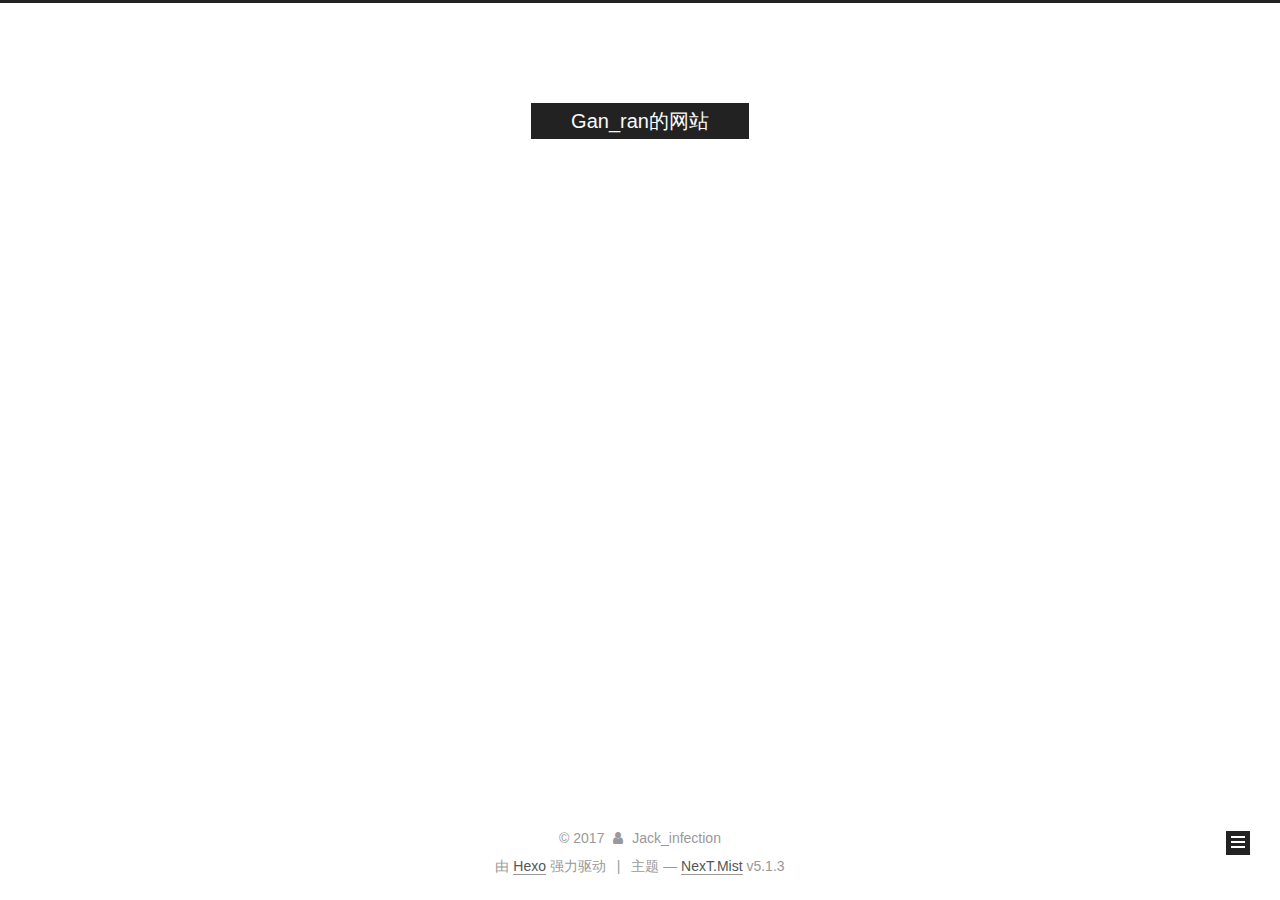
<file: tags/守望先锋/index.html>
<!DOCTYPE html>



  


<html class="theme-next mist use-motion" lang="zh-Hans">
<head>
  <meta charset="UTF-8"/>
<meta http-equiv="X-UA-Compatible" content="IE=edge" />
<meta name="viewport" content="width=device-width, initial-scale=1, maximum-scale=1"/>
<meta name="theme-color" content="#222">









<meta http-equiv="Cache-Control" content="no-transform" />
<meta http-equiv="Cache-Control" content="no-siteapp" />
















  
  
  <link href="/lib/fancybox/source/jquery.fancybox.css?v=2.1.5" rel="stylesheet" type="text/css" />







<link href="/lib/font-awesome/css/font-awesome.min.css?v=4.6.2" rel="stylesheet" type="text/css" />

<link href="/css/main.css?v=5.1.3" rel="stylesheet" type="text/css" />


  <link rel="apple-touch-icon" sizes="180x180" href="/images/apple-touch-icon.png?v=5.1.3">


  <link rel="icon" type="image/png" sizes="32x32" href="/images/favicon-32x32.png?v=5.1.3">


  <link rel="icon" type="image/png" sizes="16x16" href="/images/favicon-16x16.png?v=5.1.3">


  <link rel="mask-icon" href="/images/logo.svg?v=5.1.3" color="#222">





  <meta name="keywords" content="Hexo, NexT" />





  <link rel="alternate" href="/atom.xml" title="Gan_ran的网站" type="application/atom+xml" />






<meta name="description" content="简介">
<meta property="og:type" content="website">
<meta property="og:title" content="Gan_ran的网站">
<meta property="og:url" content="http://yoursite.com/tags/守望先锋/index.html">
<meta property="og:site_name" content="Gan_ran的网站">
<meta property="og:description" content="简介">
<meta property="og:locale" content="zh-Hans">
<meta name="twitter:card" content="summary">
<meta name="twitter:title" content="Gan_ran的网站">
<meta name="twitter:description" content="简介">



<script type="text/javascript" id="hexo.configurations">
  var NexT = window.NexT || {};
  var CONFIG = {
    root: '/',
    scheme: 'Mist',
    version: '5.1.3',
    sidebar: {"position":"left","display":"always","offset":12,"b2t":false,"scrollpercent":false,"onmobile":false},
    fancybox: true,
    tabs: true,
    motion: {"enable":true,"async":false,"transition":{"post_block":"fadeIn","post_header":"slideDownIn","post_body":"slideDownIn","coll_header":"slideLeftIn","sidebar":"slideUpIn"}},
    duoshuo: {
      userId: '0',
      author: '博主'
    },
    algolia: {
      applicationID: '',
      apiKey: '',
      indexName: '',
      hits: {"per_page":10},
      labels: {"input_placeholder":"Search for Posts","hits_empty":"We didn't find any results for the search: ${query}","hits_stats":"${hits} results found in ${time} ms"}
    }
  };
</script>



  <link rel="canonical" href="http://yoursite.com/tags/守望先锋/"/>





  <title>标签: 守望先锋 | Gan_ran的网站</title>
  








</head>

<body itemscope itemtype="http://schema.org/WebPage" lang="zh-Hans">

  
  
    
  

  <div class="container sidebar-position-left ">
    <div class="headband"></div>

    <header id="header" class="header" itemscope itemtype="http://schema.org/WPHeader">
      <div class="header-inner"><div class="site-brand-wrapper">
  <div class="site-meta ">
    

    <div class="custom-logo-site-title">
      <a href="/"  class="brand" rel="start">
        <span class="logo-line-before"><i></i></span>
        <span class="site-title">Gan_ran的网站</span>
        <span class="logo-line-after"><i></i></span>
      </a>
    </div>
      
        <p class="site-subtitle">子标题</p>
      
  </div>

  <div class="site-nav-toggle">
    <button>
      <span class="btn-bar"></span>
      <span class="btn-bar"></span>
      <span class="btn-bar"></span>
    </button>
  </div>
</div>

<nav class="site-nav">
  

  
    <ul id="menu" class="menu">
      
        
        <li class="menu-item menu-item-home">
          <a href="/" rel="section">
            
              <i class="menu-item-icon fa fa-fw fa-home"></i> <br />
            
            首页
          </a>
        </li>
      
        
        <li class="menu-item menu-item-archives">
          <a href="/archives/" rel="section">
            
              <i class="menu-item-icon fa fa-fw fa-archive"></i> <br />
            
            归档
          </a>
        </li>
      

      
    </ul>
  

  
</nav>



 </div>
    </header>

    <main id="main" class="main">
      <div class="main-inner">
        <div class="content-wrap">
          <div id="content" class="content">
            

  
  
  
  <div class="post-block tag">

    <div id="posts" class="posts-collapse">
      <div class="collection-title">
        <h1>守望先锋<small>标签</small>
        </h1>
      </div>

      
        

  <article class="post post-type-normal" itemscope itemtype="http://schema.org/Article">
    <header class="post-header">

      <h2 class="post-title">
        
            <a class="post-title-link" href="/2017/10/04/First-Text/" itemprop="url">
              
                <span itemprop="name">First Text</span>
              
            </a>
        
      </h2>

      <div class="post-meta">
        <time class="post-time" itemprop="dateCreated"
              datetime="2017-10-04T21:04:00+08:00"
              content="2017-10-04" >
          10-04
        </time>
      </div>

    </header>
  </article>


      
    </div>

  </div>
  
  
  

  


          </div>
          


          

        </div>
        
          
  
  <div class="sidebar-toggle">
    <div class="sidebar-toggle-line-wrap">
      <span class="sidebar-toggle-line sidebar-toggle-line-first"></span>
      <span class="sidebar-toggle-line sidebar-toggle-line-middle"></span>
      <span class="sidebar-toggle-line sidebar-toggle-line-last"></span>
    </div>
  </div>

  <aside id="sidebar" class="sidebar">
    
    <div class="sidebar-inner">

      

      

      <section class="site-overview-wrap sidebar-panel sidebar-panel-active">
        <div class="site-overview">
          <div class="site-author motion-element" itemprop="author" itemscope itemtype="http://schema.org/Person">
            
              <img class="site-author-image" itemprop="image"
                src="/images/avatar.gif"
                alt="Jack_infection" />
            
              <p class="site-author-name" itemprop="name">Jack_infection</p>
              <p class="site-description motion-element" itemprop="description">简介</p>
          </div>

          <nav class="site-state motion-element">

            
              <div class="site-state-item site-state-posts">
              
                <a href="/archives/">
              
                  <span class="site-state-item-count">2</span>
                  <span class="site-state-item-name">日志</span>
                </a>
              </div>
            

            
              
              
              <div class="site-state-item site-state-categories">
                
                  <span class="site-state-item-count">1</span>
                  <span class="site-state-item-name">分类</span>
                
              </div>
            

            
              
              
              <div class="site-state-item site-state-tags">
                
                  <span class="site-state-item-count">1</span>
                  <span class="site-state-item-name">标签</span>
                
              </div>
            

          </nav>

          
            <div class="feed-link motion-element">
              <a href="/atom.xml" rel="alternate">
                <i class="fa fa-rss"></i>
                RSS
              </a>
            </div>
          

          <div class="links-of-author motion-element">
            
              
                <span class="links-of-author-item">
                  <a href="https://github.com/JackInfection" target="_blank" title="GitHub">
                    
                      <i class="fa fa-fw fa-github"></i>GitHub</a>
                </span>
              
            
          </div>

          
          

          
          

          

        </div>
      </section>

      

      

    </div>
  </aside>


        
      </div>
    </main>

    <footer id="footer" class="footer">
      <div class="footer-inner">
        <div class="copyright">&copy; <span itemprop="copyrightYear">2017</span>
  <span class="with-love">
    <i class="fa fa-user"></i>
  </span>
  <span class="author" itemprop="copyrightHolder">Jack_infection</span>

  
</div>


  <div class="powered-by">由 <a class="theme-link" target="_blank" href="https://hexo.io">Hexo</a> 强力驱动</div>



  <span class="post-meta-divider">|</span>



  <div class="theme-info">主题 &mdash; <a class="theme-link" target="_blank" href="https://github.com/iissnan/hexo-theme-next">NexT.Mist</a> v5.1.3</div>




        







        
      </div>
    </footer>

    
      <div class="back-to-top">
        <i class="fa fa-arrow-up"></i>
        
      </div>
    

  </div>

  

<script type="text/javascript">
  if (Object.prototype.toString.call(window.Promise) !== '[object Function]') {
    window.Promise = null;
  }
</script>









  












  
  <script type="text/javascript" src="/lib/jquery/index.js?v=2.1.3"></script>

  
  <script type="text/javascript" src="/lib/fastclick/lib/fastclick.min.js?v=1.0.6"></script>

  
  <script type="text/javascript" src="/lib/jquery_lazyload/jquery.lazyload.js?v=1.9.7"></script>

  
  <script type="text/javascript" src="/lib/velocity/velocity.min.js?v=1.2.1"></script>

  
  <script type="text/javascript" src="/lib/velocity/velocity.ui.min.js?v=1.2.1"></script>

  
  <script type="text/javascript" src="/lib/fancybox/source/jquery.fancybox.pack.js?v=2.1.5"></script>


  


  <script type="text/javascript" src="/js/src/utils.js?v=5.1.3"></script>

  <script type="text/javascript" src="/js/src/motion.js?v=5.1.3"></script>



  
  

  

  


  <script type="text/javascript" src="/js/src/bootstrap.js?v=5.1.3"></script>



  


  




	





  





  








  





  

  

  

  

  

  

</body>
</html>
</file>
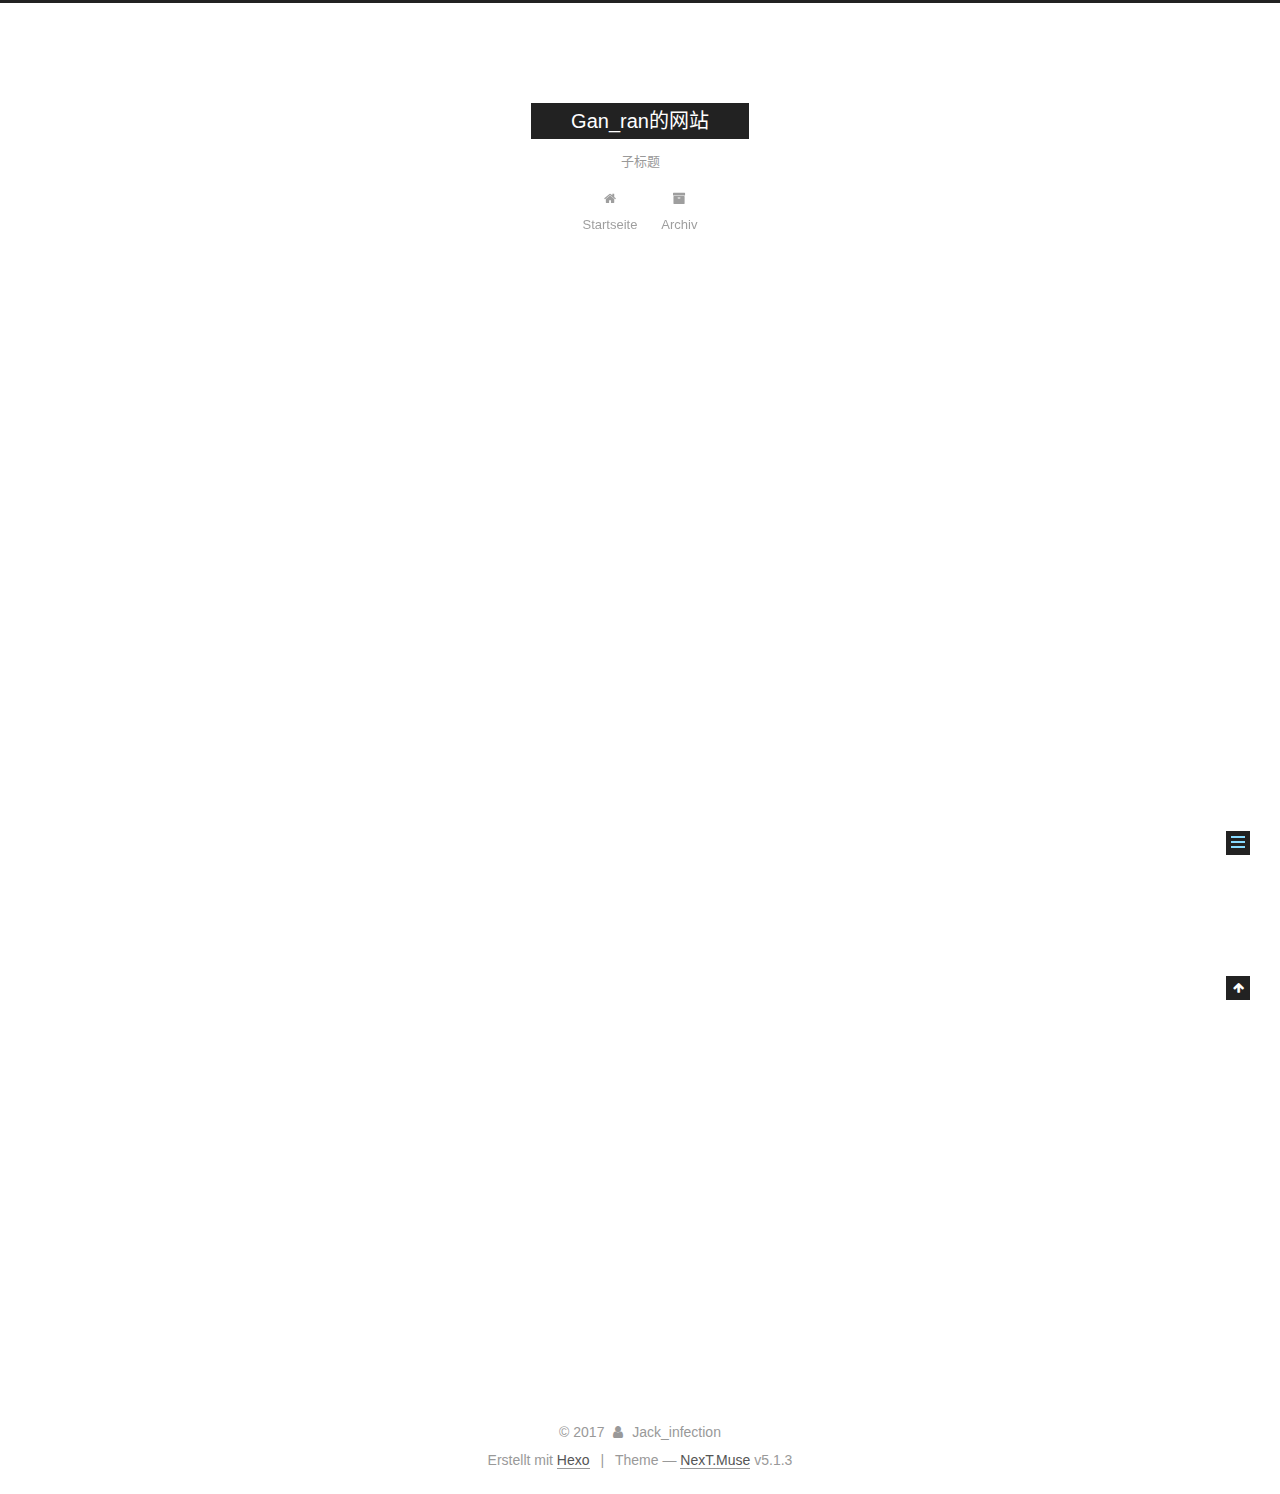
<file: 2017/10/03/hello-world/index.html>
<!DOCTYPE html>



  


<html class="theme-next muse use-motion" lang="zh-CN">
<head>
  <meta charset="UTF-8"/>
<meta http-equiv="X-UA-Compatible" content="IE=edge" />
<meta name="viewport" content="width=device-width, initial-scale=1, maximum-scale=1"/>
<meta name="theme-color" content="#222">









<meta http-equiv="Cache-Control" content="no-transform" />
<meta http-equiv="Cache-Control" content="no-siteapp" />
















  
  
  <link href="/lib/fancybox/source/jquery.fancybox.css?v=2.1.5" rel="stylesheet" type="text/css" />







<link href="/lib/font-awesome/css/font-awesome.min.css?v=4.6.2" rel="stylesheet" type="text/css" />

<link href="/css/main.css?v=5.1.3" rel="stylesheet" type="text/css" />


  <link rel="apple-touch-icon" sizes="180x180" href="/images/apple-touch-icon.png?v=5.1.3">


  <link rel="icon" type="image/png" sizes="32x32" href="/images/favicon-32x32.png?v=5.1.3">


  <link rel="icon" type="image/png" sizes="16x16" href="/images/favicon-16x16.png?v=5.1.3">


  <link rel="mask-icon" href="/images/logo.svg?v=5.1.3" color="#222">





  <meta name="keywords" content="Hexo, NexT" />





  <link rel="alternate" href="/atom.xml" title="Gan_ran的网站" type="application/atom+xml" />






<meta name="description" content="Welcome to Hexo! This is your very first post. Check documentation for more info. If you get any problems when using Hexo, you can find the answer in troubleshooting or you can ask me on GitHub. Quick">
<meta property="og:type" content="article">
<meta property="og:title" content="Hello World">
<meta property="og:url" content="http://yoursite.com/2017/10/03/hello-world/index.html">
<meta property="og:site_name" content="Gan_ran的网站">
<meta property="og:description" content="Welcome to Hexo! This is your very first post. Check documentation for more info. If you get any problems when using Hexo, you can find the answer in troubleshooting or you can ask me on GitHub. Quick">
<meta property="og:locale" content="zh-CN">
<meta property="og:updated_time" content="2017-10-03T03:23:51.874Z">
<meta name="twitter:card" content="summary">
<meta name="twitter:title" content="Hello World">
<meta name="twitter:description" content="Welcome to Hexo! This is your very first post. Check documentation for more info. If you get any problems when using Hexo, you can find the answer in troubleshooting or you can ask me on GitHub. Quick">



<script type="text/javascript" id="hexo.configurations">
  var NexT = window.NexT || {};
  var CONFIG = {
    root: '/',
    scheme: 'Muse',
    version: '5.1.3',
    sidebar: {"position":"left","display":"post","offset":12,"b2t":false,"scrollpercent":false,"onmobile":false},
    fancybox: true,
    tabs: true,
    motion: {"enable":true,"async":false,"transition":{"post_block":"fadeIn","post_header":"slideDownIn","post_body":"slideDownIn","coll_header":"slideLeftIn","sidebar":"slideUpIn"}},
    duoshuo: {
      userId: '0',
      author: 'Author'
    },
    algolia: {
      applicationID: '',
      apiKey: '',
      indexName: '',
      hits: {"per_page":10},
      labels: {"input_placeholder":"Search for Posts","hits_empty":"We didn't find any results for the search: ${query}","hits_stats":"${hits} results found in ${time} ms"}
    }
  };
</script>



  <link rel="canonical" href="http://yoursite.com/2017/10/03/hello-world/"/>





  <title>Hello World | Gan_ran的网站</title>
  








</head>

<body itemscope itemtype="http://schema.org/WebPage" lang="zh-CN">

  
  
    
  

  <div class="container sidebar-position-left page-post-detail">
    <div class="headband"></div>

    <header id="header" class="header" itemscope itemtype="http://schema.org/WPHeader">
      <div class="header-inner"><div class="site-brand-wrapper">
  <div class="site-meta ">
    

    <div class="custom-logo-site-title">
      <a href="/"  class="brand" rel="start">
        <span class="logo-line-before"><i></i></span>
        <span class="site-title">Gan_ran的网站</span>
        <span class="logo-line-after"><i></i></span>
      </a>
    </div>
      
        <p class="site-subtitle">子标题</p>
      
  </div>

  <div class="site-nav-toggle">
    <button>
      <span class="btn-bar"></span>
      <span class="btn-bar"></span>
      <span class="btn-bar"></span>
    </button>
  </div>
</div>

<nav class="site-nav">
  

  
    <ul id="menu" class="menu">
      
        
        <li class="menu-item menu-item-home">
          <a href="/" rel="section">
            
              <i class="menu-item-icon fa fa-fw fa-home"></i> <br />
            
            Startseite
          </a>
        </li>
      
        
        <li class="menu-item menu-item-archives">
          <a href="/archives/" rel="section">
            
              <i class="menu-item-icon fa fa-fw fa-archive"></i> <br />
            
            Archiv
          </a>
        </li>
      

      
    </ul>
  

  
</nav>



 </div>
    </header>

    <main id="main" class="main">
      <div class="main-inner">
        <div class="content-wrap">
          <div id="content" class="content">
            

  <div id="posts" class="posts-expand">
    

  

  
  
  

  <article class="post post-type-normal" itemscope itemtype="http://schema.org/Article">
  
  
  
  <div class="post-block">
    <link itemprop="mainEntityOfPage" href="http://yoursite.com/2017/10/03/hello-world/">

    <span hidden itemprop="author" itemscope itemtype="http://schema.org/Person">
      <meta itemprop="name" content="Jack_infection">
      <meta itemprop="description" content="">
      <meta itemprop="image" content="/images/avatar.gif">
    </span>

    <span hidden itemprop="publisher" itemscope itemtype="http://schema.org/Organization">
      <meta itemprop="name" content="Gan_ran的网站">
    </span>

    
      <header class="post-header">

        
        
          <h1 class="post-title" itemprop="name headline">Hello World</h1>
        

        <div class="post-meta">
          <span class="post-time">
            
              <span class="post-meta-item-icon">
                <i class="fa fa-calendar-o"></i>
              </span>
              
                <span class="post-meta-item-text">Veröffentlicht am</span>
              
              <time title="Post created" itemprop="dateCreated datePublished" datetime="2017-10-03T11:23:51+08:00">
                2017-10-03
              </time>
            

            

            
          </span>

          

          
            
          

          
          

          

          

          

        </div>
      </header>
    

    
    
    
    <div class="post-body" itemprop="articleBody">

      
      

      
        <p>Welcome to <a href="https://hexo.io/" target="_blank" rel="external">Hexo</a>! This is your very first post. Check <a href="https://hexo.io/docs/" target="_blank" rel="external">documentation</a> for more info. If you get any problems when using Hexo, you can find the answer in <a href="https://hexo.io/docs/troubleshooting.html" target="_blank" rel="external">troubleshooting</a> or you can ask me on <a href="https://github.com/hexojs/hexo/issues" target="_blank" rel="external">GitHub</a>.</p>
<h2 id="Quick-Start"><a href="#Quick-Start" class="headerlink" title="Quick Start"></a>Quick Start</h2><h3 id="Create-a-new-post"><a href="#Create-a-new-post" class="headerlink" title="Create a new post"></a>Create a new post</h3><figure class="highlight bash"><table><tr><td class="gutter"><pre><div class="line">1</div></pre></td><td class="code"><pre><div class="line">$ hexo new <span class="string">"My New Post"</span></div></pre></td></tr></table></figure>
<p>More info: <a href="https://hexo.io/docs/writing.html" target="_blank" rel="external">Writing</a></p>
<h3 id="Run-server"><a href="#Run-server" class="headerlink" title="Run server"></a>Run server</h3><figure class="highlight bash"><table><tr><td class="gutter"><pre><div class="line">1</div></pre></td><td class="code"><pre><div class="line">$ hexo server</div></pre></td></tr></table></figure>
<p>More info: <a href="https://hexo.io/docs/server.html" target="_blank" rel="external">Server</a></p>
<h3 id="Generate-static-files"><a href="#Generate-static-files" class="headerlink" title="Generate static files"></a>Generate static files</h3><figure class="highlight bash"><table><tr><td class="gutter"><pre><div class="line">1</div></pre></td><td class="code"><pre><div class="line">$ hexo generate</div></pre></td></tr></table></figure>
<p>More info: <a href="https://hexo.io/docs/generating.html" target="_blank" rel="external">Generating</a></p>
<h3 id="Deploy-to-remote-sites"><a href="#Deploy-to-remote-sites" class="headerlink" title="Deploy to remote sites"></a>Deploy to remote sites</h3><figure class="highlight bash"><table><tr><td class="gutter"><pre><div class="line">1</div></pre></td><td class="code"><pre><div class="line">$ hexo deploy</div></pre></td></tr></table></figure>
<p>More info: <a href="https://hexo.io/docs/deployment.html" target="_blank" rel="external">Deployment</a></p>

      
    </div>
    
    
    

    

    

    

    <footer class="post-footer">
      

      
      
      

      
        <div class="post-nav">
          <div class="post-nav-next post-nav-item">
            
          </div>

          <span class="post-nav-divider"></span>

          <div class="post-nav-prev post-nav-item">
            
              <a href="/2017/10/03/wenzhang/" rel="prev" title="wenzhang">
                wenzhang <i class="fa fa-chevron-right"></i>
              </a>
            
          </div>
        </div>
      

      
      
    </footer>
  </div>
  
  
  
  </article>



    <div class="post-spread">
      
    </div>
  </div>


          </div>
          


          
  


        </div>
        
          
  
  <div class="sidebar-toggle">
    <div class="sidebar-toggle-line-wrap">
      <span class="sidebar-toggle-line sidebar-toggle-line-first"></span>
      <span class="sidebar-toggle-line sidebar-toggle-line-middle"></span>
      <span class="sidebar-toggle-line sidebar-toggle-line-last"></span>
    </div>
  </div>

  <aside id="sidebar" class="sidebar">
    
    <div class="sidebar-inner">

      

      
        <ul class="sidebar-nav motion-element">
          <li class="sidebar-nav-toc sidebar-nav-active" data-target="post-toc-wrap">
            Inhaltsverzeichnis
          </li>
          <li class="sidebar-nav-overview" data-target="site-overview-wrap">
            Übersicht
          </li>
        </ul>
      

      <section class="site-overview-wrap sidebar-panel">
        <div class="site-overview">
          <div class="site-author motion-element" itemprop="author" itemscope itemtype="http://schema.org/Person">
            
              <p class="site-author-name" itemprop="name">Jack_infection</p>
              <p class="site-description motion-element" itemprop="description">简介</p>
          </div>

          <nav class="site-state motion-element">

            
              <div class="site-state-item site-state-posts">
              
                <a href="/archives/">
              
                  <span class="site-state-item-count">2</span>
                  <span class="site-state-item-name">Artikel</span>
                </a>
              </div>
            

            

            

          </nav>

          
            <div class="feed-link motion-element">
              <a href="/atom.xml" rel="alternate">
                <i class="fa fa-rss"></i>
                RSS
              </a>
            </div>
          

          <div class="links-of-author motion-element">
            
          </div>

          
          

          
          

          

        </div>
      </section>

      
      <!--noindex-->
        <section class="post-toc-wrap motion-element sidebar-panel sidebar-panel-active">
          <div class="post-toc">

            
              
            

            
              <div class="post-toc-content"><ol class="nav"><li class="nav-item nav-level-2"><a class="nav-link" href="#Quick-Start"><span class="nav-number">1.</span> <span class="nav-text">Quick Start</span></a><ol class="nav-child"><li class="nav-item nav-level-3"><a class="nav-link" href="#Create-a-new-post"><span class="nav-number">1.1.</span> <span class="nav-text">Create a new post</span></a></li><li class="nav-item nav-level-3"><a class="nav-link" href="#Run-server"><span class="nav-number">1.2.</span> <span class="nav-text">Run server</span></a></li><li class="nav-item nav-level-3"><a class="nav-link" href="#Generate-static-files"><span class="nav-number">1.3.</span> <span class="nav-text">Generate static files</span></a></li><li class="nav-item nav-level-3"><a class="nav-link" href="#Deploy-to-remote-sites"><span class="nav-number">1.4.</span> <span class="nav-text">Deploy to remote sites</span></a></li></ol></li></ol></div>
            

          </div>
        </section>
      <!--/noindex-->
      

      

    </div>
  </aside>


        
      </div>
    </main>

    <footer id="footer" class="footer">
      <div class="footer-inner">
        <div class="copyright">&copy; <span itemprop="copyrightYear">2017</span>
  <span class="with-love">
    <i class="fa fa-user"></i>
  </span>
  <span class="author" itemprop="copyrightHolder">Jack_infection</span>

  
</div>


  <div class="powered-by">Erstellt mit  <a class="theme-link" target="_blank" href="https://hexo.io">Hexo</a></div>



  <span class="post-meta-divider">|</span>



  <div class="theme-info">Theme &mdash; <a class="theme-link" target="_blank" href="https://github.com/iissnan/hexo-theme-next">NexT.Muse</a> v5.1.3</div>




        







        
      </div>
    </footer>

    
      <div class="back-to-top">
        <i class="fa fa-arrow-up"></i>
        
      </div>
    

  </div>

  

<script type="text/javascript">
  if (Object.prototype.toString.call(window.Promise) !== '[object Function]') {
    window.Promise = null;
  }
</script>









  












  
  <script type="text/javascript" src="/lib/jquery/index.js?v=2.1.3"></script>

  
  <script type="text/javascript" src="/lib/fastclick/lib/fastclick.min.js?v=1.0.6"></script>

  
  <script type="text/javascript" src="/lib/jquery_lazyload/jquery.lazyload.js?v=1.9.7"></script>

  
  <script type="text/javascript" src="/lib/velocity/velocity.min.js?v=1.2.1"></script>

  
  <script type="text/javascript" src="/lib/velocity/velocity.ui.min.js?v=1.2.1"></script>

  
  <script type="text/javascript" src="/lib/fancybox/source/jquery.fancybox.pack.js?v=2.1.5"></script>


  


  <script type="text/javascript" src="/js/src/utils.js?v=5.1.3"></script>

  <script type="text/javascript" src="/js/src/motion.js?v=5.1.3"></script>



  
  

  
  <script type="text/javascript" src="/js/src/scrollspy.js?v=5.1.3"></script>
<script type="text/javascript" src="/js/src/post-details.js?v=5.1.3"></script>



  


  <script type="text/javascript" src="/js/src/bootstrap.js?v=5.1.3"></script>



  


  




	





  





  








  





  

  

  

  

  

  

</body>
</html>
</file>
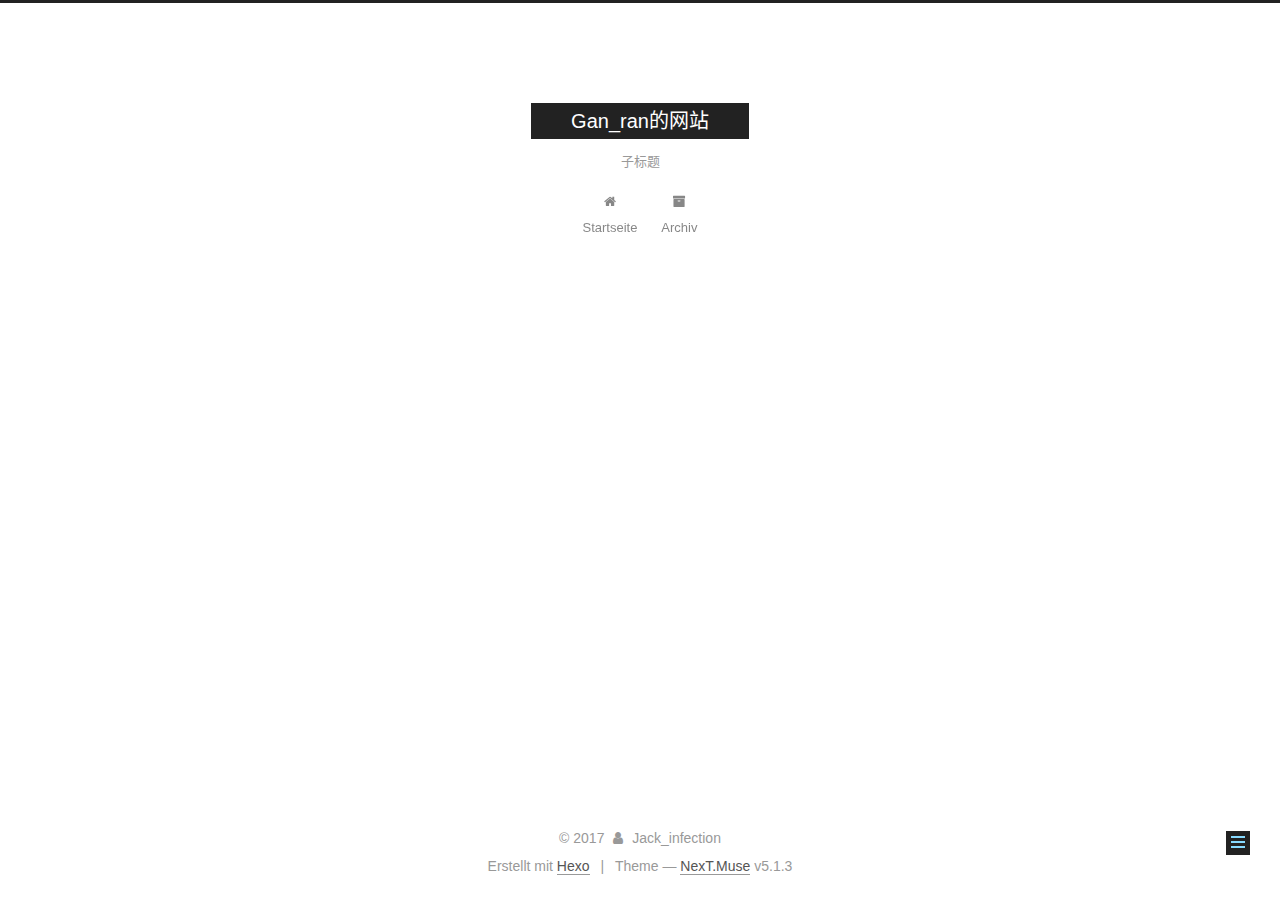
<file: 2017/10/03/wenzhang/index.html>
<!DOCTYPE html>



  


<html class="theme-next muse use-motion" lang="zh-CN">
<head>
  <meta charset="UTF-8"/>
<meta http-equiv="X-UA-Compatible" content="IE=edge" />
<meta name="viewport" content="width=device-width, initial-scale=1, maximum-scale=1"/>
<meta name="theme-color" content="#222">









<meta http-equiv="Cache-Control" content="no-transform" />
<meta http-equiv="Cache-Control" content="no-siteapp" />
















  
  
  <link href="/lib/fancybox/source/jquery.fancybox.css?v=2.1.5" rel="stylesheet" type="text/css" />







<link href="/lib/font-awesome/css/font-awesome.min.css?v=4.6.2" rel="stylesheet" type="text/css" />

<link href="/css/main.css?v=5.1.3" rel="stylesheet" type="text/css" />


  <link rel="apple-touch-icon" sizes="180x180" href="/images/apple-touch-icon.png?v=5.1.3">


  <link rel="icon" type="image/png" sizes="32x32" href="/images/favicon-32x32.png?v=5.1.3">


  <link rel="icon" type="image/png" sizes="16x16" href="/images/favicon-16x16.png?v=5.1.3">


  <link rel="mask-icon" href="/images/logo.svg?v=5.1.3" color="#222">





  <meta name="keywords" content="Hexo, NexT" />




  


  <link rel="alternate" href="/atom.xml" title="Gan_ran的网站" type="application/atom+xml" />






<meta name="description" content="bold简介">
<meta property="og:type" content="article">
<meta property="og:title" content="wenzhang">
<meta property="og:url" content="http://yoursite.com/2017/10/03/wenzhang/index.html">
<meta property="og:site_name" content="Gan_ran的网站">
<meta property="og:description" content="bold简介">
<meta property="og:locale" content="zh-CN">
<meta property="og:updated_time" content="2017-10-03T03:42:48.488Z">
<meta name="twitter:card" content="summary">
<meta name="twitter:title" content="wenzhang">
<meta name="twitter:description" content="bold简介">



<script type="text/javascript" id="hexo.configurations">
  var NexT = window.NexT || {};
  var CONFIG = {
    root: '/',
    scheme: 'Muse',
    version: '5.1.3',
    sidebar: {"position":"left","display":"post","offset":12,"b2t":false,"scrollpercent":false,"onmobile":false},
    fancybox: true,
    tabs: true,
    motion: {"enable":true,"async":false,"transition":{"post_block":"fadeIn","post_header":"slideDownIn","post_body":"slideDownIn","coll_header":"slideLeftIn","sidebar":"slideUpIn"}},
    duoshuo: {
      userId: '0',
      author: 'Author'
    },
    algolia: {
      applicationID: '',
      apiKey: '',
      indexName: '',
      hits: {"per_page":10},
      labels: {"input_placeholder":"Search for Posts","hits_empty":"We didn't find any results for the search: ${query}","hits_stats":"${hits} results found in ${time} ms"}
    }
  };
</script>



  <link rel="canonical" href="http://yoursite.com/2017/10/03/wenzhang/"/>





  <title>wenzhang | Gan_ran的网站</title>
  








</head>

<body itemscope itemtype="http://schema.org/WebPage" lang="zh-CN">

  
  
    
  

  <div class="container sidebar-position-left page-post-detail">
    <div class="headband"></div>

    <header id="header" class="header" itemscope itemtype="http://schema.org/WPHeader">
      <div class="header-inner"><div class="site-brand-wrapper">
  <div class="site-meta ">
    

    <div class="custom-logo-site-title">
      <a href="/"  class="brand" rel="start">
        <span class="logo-line-before"><i></i></span>
        <span class="site-title">Gan_ran的网站</span>
        <span class="logo-line-after"><i></i></span>
      </a>
    </div>
      
        <p class="site-subtitle">子标题</p>
      
  </div>

  <div class="site-nav-toggle">
    <button>
      <span class="btn-bar"></span>
      <span class="btn-bar"></span>
      <span class="btn-bar"></span>
    </button>
  </div>
</div>

<nav class="site-nav">
  

  
    <ul id="menu" class="menu">
      
        
        <li class="menu-item menu-item-home">
          <a href="/" rel="section">
            
              <i class="menu-item-icon fa fa-fw fa-home"></i> <br />
            
            Startseite
          </a>
        </li>
      
        
        <li class="menu-item menu-item-archives">
          <a href="/archives/" rel="section">
            
              <i class="menu-item-icon fa fa-fw fa-archive"></i> <br />
            
            Archiv
          </a>
        </li>
      

      
    </ul>
  

  
</nav>



 </div>
    </header>

    <main id="main" class="main">
      <div class="main-inner">
        <div class="content-wrap">
          <div id="content" class="content">
            

  <div id="posts" class="posts-expand">
    

  

  
  
  

  <article class="post post-type-normal" itemscope itemtype="http://schema.org/Article">
  
  
  
  <div class="post-block">
    <link itemprop="mainEntityOfPage" href="http://yoursite.com/2017/10/03/wenzhang/">

    <span hidden itemprop="author" itemscope itemtype="http://schema.org/Person">
      <meta itemprop="name" content="Jack_infection">
      <meta itemprop="description" content="">
      <meta itemprop="image" content="/images/avatar.gif">
    </span>

    <span hidden itemprop="publisher" itemscope itemtype="http://schema.org/Organization">
      <meta itemprop="name" content="Gan_ran的网站">
    </span>

    
      <header class="post-header">

        
        
          <h1 class="post-title" itemprop="name headline">wenzhang</h1>
        

        <div class="post-meta">
          <span class="post-time">
            
              <span class="post-meta-item-icon">
                <i class="fa fa-calendar-o"></i>
              </span>
              
                <span class="post-meta-item-text">Veröffentlicht am</span>
              
              <time title="Post created" itemprop="dateCreated datePublished" datetime="2017-10-03T11:41:00+08:00">
                2017-10-03
              </time>
            

            

            
          </span>

          

          
            
          

          
          

          

          

          

        </div>
      </header>
    

    
    
    
    <div class="post-body" itemprop="articleBody">

      
      

      
        <p><strong>bold</strong><br>简介<br><a id="more"></a></p>
<p>正文</p>

      
    </div>
    
    
    

    

    

    

    <footer class="post-footer">
      

      
      
      

      
        <div class="post-nav">
          <div class="post-nav-next post-nav-item">
            
              <a href="/2017/10/03/hello-world/" rel="next" title="Hello World">
                <i class="fa fa-chevron-left"></i> Hello World
              </a>
            
          </div>

          <span class="post-nav-divider"></span>

          <div class="post-nav-prev post-nav-item">
            
          </div>
        </div>
      

      
      
    </footer>
  </div>
  
  
  
  </article>



    <div class="post-spread">
      
    </div>
  </div>


          </div>
          


          
  


        </div>
        
          
  
  <div class="sidebar-toggle">
    <div class="sidebar-toggle-line-wrap">
      <span class="sidebar-toggle-line sidebar-toggle-line-first"></span>
      <span class="sidebar-toggle-line sidebar-toggle-line-middle"></span>
      <span class="sidebar-toggle-line sidebar-toggle-line-last"></span>
    </div>
  </div>

  <aside id="sidebar" class="sidebar">
    
    <div class="sidebar-inner">

      

      

      <section class="site-overview-wrap sidebar-panel sidebar-panel-active">
        <div class="site-overview">
          <div class="site-author motion-element" itemprop="author" itemscope itemtype="http://schema.org/Person">
            
              <p class="site-author-name" itemprop="name">Jack_infection</p>
              <p class="site-description motion-element" itemprop="description">简介</p>
          </div>

          <nav class="site-state motion-element">

            
              <div class="site-state-item site-state-posts">
              
                <a href="/archives/">
              
                  <span class="site-state-item-count">2</span>
                  <span class="site-state-item-name">Artikel</span>
                </a>
              </div>
            

            

            

          </nav>

          
            <div class="feed-link motion-element">
              <a href="/atom.xml" rel="alternate">
                <i class="fa fa-rss"></i>
                RSS
              </a>
            </div>
          

          <div class="links-of-author motion-element">
            
          </div>

          
          

          
          

          

        </div>
      </section>

      

      

    </div>
  </aside>


        
      </div>
    </main>

    <footer id="footer" class="footer">
      <div class="footer-inner">
        <div class="copyright">&copy; <span itemprop="copyrightYear">2017</span>
  <span class="with-love">
    <i class="fa fa-user"></i>
  </span>
  <span class="author" itemprop="copyrightHolder">Jack_infection</span>

  
</div>


  <div class="powered-by">Erstellt mit  <a class="theme-link" target="_blank" href="https://hexo.io">Hexo</a></div>



  <span class="post-meta-divider">|</span>



  <div class="theme-info">Theme &mdash; <a class="theme-link" target="_blank" href="https://github.com/iissnan/hexo-theme-next">NexT.Muse</a> v5.1.3</div>




        







        
      </div>
    </footer>

    
      <div class="back-to-top">
        <i class="fa fa-arrow-up"></i>
        
      </div>
    

  </div>

  

<script type="text/javascript">
  if (Object.prototype.toString.call(window.Promise) !== '[object Function]') {
    window.Promise = null;
  }
</script>









  












  
  <script type="text/javascript" src="/lib/jquery/index.js?v=2.1.3"></script>

  
  <script type="text/javascript" src="/lib/fastclick/lib/fastclick.min.js?v=1.0.6"></script>

  
  <script type="text/javascript" src="/lib/jquery_lazyload/jquery.lazyload.js?v=1.9.7"></script>

  
  <script type="text/javascript" src="/lib/velocity/velocity.min.js?v=1.2.1"></script>

  
  <script type="text/javascript" src="/lib/velocity/velocity.ui.min.js?v=1.2.1"></script>

  
  <script type="text/javascript" src="/lib/fancybox/source/jquery.fancybox.pack.js?v=2.1.5"></script>


  


  <script type="text/javascript" src="/js/src/utils.js?v=5.1.3"></script>

  <script type="text/javascript" src="/js/src/motion.js?v=5.1.3"></script>



  
  

  
  <script type="text/javascript" src="/js/src/scrollspy.js?v=5.1.3"></script>
<script type="text/javascript" src="/js/src/post-details.js?v=5.1.3"></script>



  


  <script type="text/javascript" src="/js/src/bootstrap.js?v=5.1.3"></script>



  


  




	





  





  








  





  

  

  

  

  

  

</body>
</html>
</file>
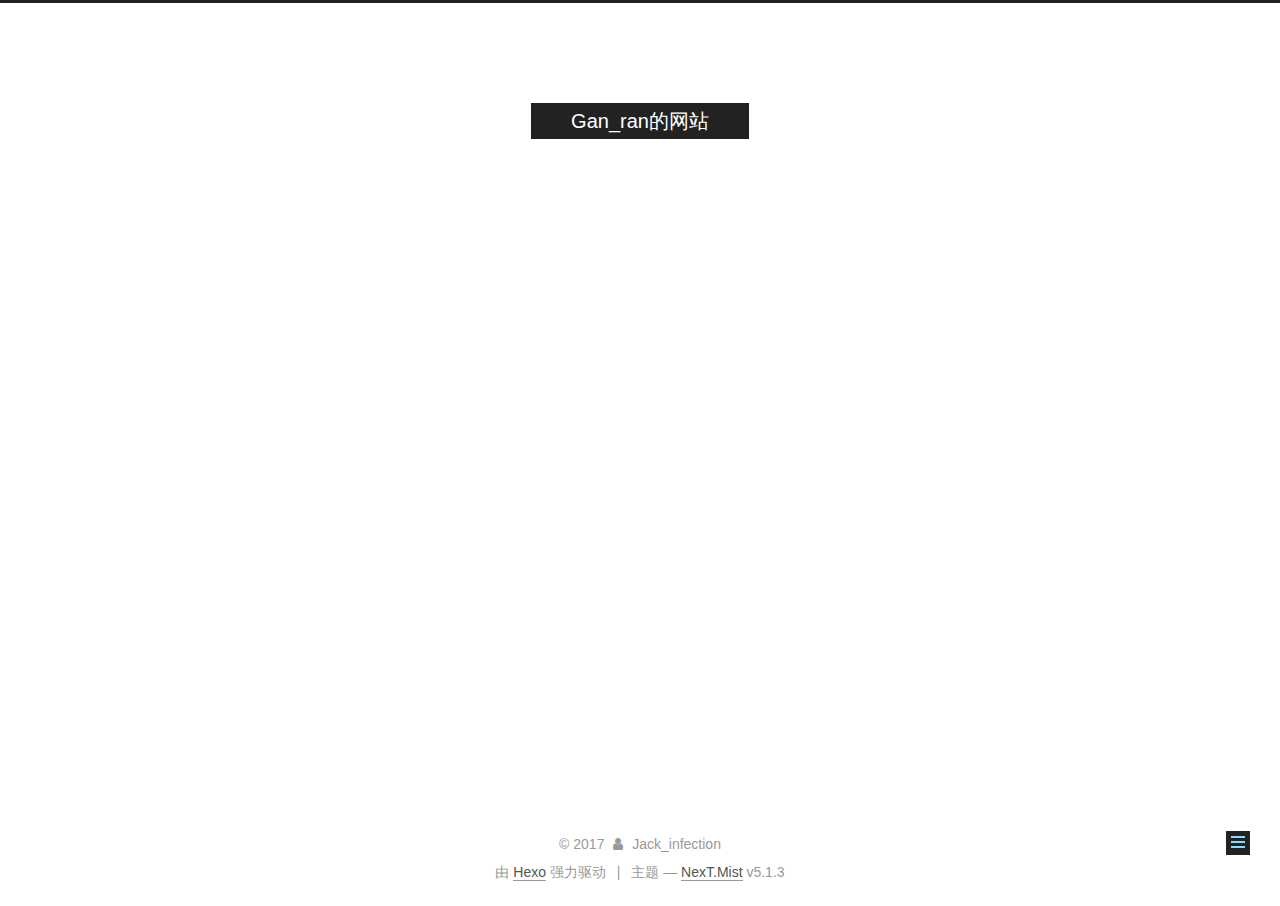
<file: 2017/10/04/First-Text/index.html>
<!DOCTYPE html>



  


<html class="theme-next mist use-motion" lang="zh-Hans">
<head>
  <meta charset="UTF-8"/>
<meta http-equiv="X-UA-Compatible" content="IE=edge" />
<meta name="viewport" content="width=device-width, initial-scale=1, maximum-scale=1"/>
<meta name="theme-color" content="#222">









<meta http-equiv="Cache-Control" content="no-transform" />
<meta http-equiv="Cache-Control" content="no-siteapp" />
















  
  
  <link href="/lib/fancybox/source/jquery.fancybox.css?v=2.1.5" rel="stylesheet" type="text/css" />







<link href="/lib/font-awesome/css/font-awesome.min.css?v=4.6.2" rel="stylesheet" type="text/css" />

<link href="/css/main.css?v=5.1.3" rel="stylesheet" type="text/css" />


  <link rel="apple-touch-icon" sizes="180x180" href="/images/apple-touch-icon.png?v=5.1.3">


  <link rel="icon" type="image/png" sizes="32x32" href="/images/favicon-32x32.png?v=5.1.3">


  <link rel="icon" type="image/png" sizes="16x16" href="/images/favicon-16x16.png?v=5.1.3">


  <link rel="mask-icon" href="/images/logo.svg?v=5.1.3" color="#222">





  <meta name="keywords" content="守望先锋," />





  <link rel="alternate" href="/atom.xml" title="Gan_ran的网站" type="application/atom+xml" />






<meta name="description" content="Hello This is my first Text oh,my god">
<meta name="keywords" content="守望先锋">
<meta property="og:type" content="article">
<meta property="og:title" content="First Text">
<meta property="og:url" content="http://yoursite.com/2017/10/04/First-Text/index.html">
<meta property="og:site_name" content="Gan_ran的网站">
<meta property="og:description" content="Hello This is my first Text oh,my god">
<meta property="og:locale" content="zh-Hans">
<meta property="og:updated_time" content="2017-10-04T13:07:37.348Z">
<meta name="twitter:card" content="summary">
<meta name="twitter:title" content="First Text">
<meta name="twitter:description" content="Hello This is my first Text oh,my god">



<script type="text/javascript" id="hexo.configurations">
  var NexT = window.NexT || {};
  var CONFIG = {
    root: '/',
    scheme: 'Mist',
    version: '5.1.3',
    sidebar: {"position":"left","display":"always","offset":12,"b2t":false,"scrollpercent":false,"onmobile":false},
    fancybox: true,
    tabs: true,
    motion: {"enable":true,"async":false,"transition":{"post_block":"fadeIn","post_header":"slideDownIn","post_body":"slideDownIn","coll_header":"slideLeftIn","sidebar":"slideUpIn"}},
    duoshuo: {
      userId: '0',
      author: '博主'
    },
    algolia: {
      applicationID: '',
      apiKey: '',
      indexName: '',
      hits: {"per_page":10},
      labels: {"input_placeholder":"Search for Posts","hits_empty":"We didn't find any results for the search: ${query}","hits_stats":"${hits} results found in ${time} ms"}
    }
  };
</script>



  <link rel="canonical" href="http://yoursite.com/2017/10/04/First-Text/"/>





  <title>First Text | Gan_ran的网站</title>
  








</head>

<body itemscope itemtype="http://schema.org/WebPage" lang="zh-Hans">

  
  
    
  

  <div class="container sidebar-position-left page-post-detail">
    <div class="headband"></div>

    <header id="header" class="header" itemscope itemtype="http://schema.org/WPHeader">
      <div class="header-inner"><div class="site-brand-wrapper">
  <div class="site-meta ">
    

    <div class="custom-logo-site-title">
      <a href="/"  class="brand" rel="start">
        <span class="logo-line-before"><i></i></span>
        <span class="site-title">Gan_ran的网站</span>
        <span class="logo-line-after"><i></i></span>
      </a>
    </div>
      
        <p class="site-subtitle">子标题</p>
      
  </div>

  <div class="site-nav-toggle">
    <button>
      <span class="btn-bar"></span>
      <span class="btn-bar"></span>
      <span class="btn-bar"></span>
    </button>
  </div>
</div>

<nav class="site-nav">
  

  
    <ul id="menu" class="menu">
      
        
        <li class="menu-item menu-item-home">
          <a href="/" rel="section">
            
              <i class="menu-item-icon fa fa-fw fa-home"></i> <br />
            
            首页
          </a>
        </li>
      
        
        <li class="menu-item menu-item-archives">
          <a href="/archives/" rel="section">
            
              <i class="menu-item-icon fa fa-fw fa-archive"></i> <br />
            
            归档
          </a>
        </li>
      

      
    </ul>
  

  
</nav>



 </div>
    </header>

    <main id="main" class="main">
      <div class="main-inner">
        <div class="content-wrap">
          <div id="content" class="content">
            

  <div id="posts" class="posts-expand">
    

  

  
  
  

  <article class="post post-type-normal" itemscope itemtype="http://schema.org/Article">
  
  
  
  <div class="post-block">
    <link itemprop="mainEntityOfPage" href="http://yoursite.com/2017/10/04/First-Text/">

    <span hidden itemprop="author" itemscope itemtype="http://schema.org/Person">
      <meta itemprop="name" content="Jack_infection">
      <meta itemprop="description" content="">
      <meta itemprop="image" content="/images/avatar.gif">
    </span>

    <span hidden itemprop="publisher" itemscope itemtype="http://schema.org/Organization">
      <meta itemprop="name" content="Gan_ran的网站">
    </span>

    
      <header class="post-header">

        
        
          <h1 class="post-title" itemprop="name headline">First Text</h1>
        

        <div class="post-meta">
          <span class="post-time">
            
              <span class="post-meta-item-icon">
                <i class="fa fa-calendar-o"></i>
              </span>
              
                <span class="post-meta-item-text">发表于</span>
              
              <time title="创建于" itemprop="dateCreated datePublished" datetime="2017-10-04T21:04:00+08:00">
                2017-10-04
              </time>
            

            

            
          </span>

          
            <span class="post-category" >
            
              <span class="post-meta-divider">|</span>
            
              <span class="post-meta-item-icon">
                <i class="fa fa-folder-o"></i>
              </span>
              
                <span class="post-meta-item-text">分类于</span>
              
              
                <span itemprop="about" itemscope itemtype="http://schema.org/Thing">
                  <a href="/categories/Games/" itemprop="url" rel="index">
                    <span itemprop="name">Games</span>
                  </a>
                </span>

                
                
              
            </span>
          

          
            
          

          
          

          

          

          

        </div>
      </header>
    

    
    
    
    <div class="post-body" itemprop="articleBody">

      
      

      
        <p><strong><em>Hello</em></strong></p>
<p>This is my first <strong>Text</strong></p>
<p>oh,my god</p>

      
    </div>
    
    
    

    

    

    

    <footer class="post-footer">
      
        <div class="post-tags">
          
            <a href="/tags/守望先锋/" rel="tag"># 守望先锋</a>
          
        </div>
      

      
      
      

      
        <div class="post-nav">
          <div class="post-nav-next post-nav-item">
            
              <a href="/2017/10/03/hello-world/" rel="next" title="Hello World">
                <i class="fa fa-chevron-left"></i> Hello World
              </a>
            
          </div>

          <span class="post-nav-divider"></span>

          <div class="post-nav-prev post-nav-item">
            
          </div>
        </div>
      

      
      
    </footer>
  </div>
  
  
  
  </article>



    <div class="post-spread">
      
    </div>
  </div>


          </div>
          


          
  


        </div>
        
          
  
  <div class="sidebar-toggle">
    <div class="sidebar-toggle-line-wrap">
      <span class="sidebar-toggle-line sidebar-toggle-line-first"></span>
      <span class="sidebar-toggle-line sidebar-toggle-line-middle"></span>
      <span class="sidebar-toggle-line sidebar-toggle-line-last"></span>
    </div>
  </div>

  <aside id="sidebar" class="sidebar">
    
    <div class="sidebar-inner">

      

      

      <section class="site-overview-wrap sidebar-panel sidebar-panel-active">
        <div class="site-overview">
          <div class="site-author motion-element" itemprop="author" itemscope itemtype="http://schema.org/Person">
            
              <img class="site-author-image" itemprop="image"
                src="/images/avatar.gif"
                alt="Jack_infection" />
            
              <p class="site-author-name" itemprop="name">Jack_infection</p>
              <p class="site-description motion-element" itemprop="description">简介</p>
          </div>

          <nav class="site-state motion-element">

            
              <div class="site-state-item site-state-posts">
              
                <a href="/archives/">
              
                  <span class="site-state-item-count">2</span>
                  <span class="site-state-item-name">日志</span>
                </a>
              </div>
            

            
              
              
              <div class="site-state-item site-state-categories">
                
                  <span class="site-state-item-count">1</span>
                  <span class="site-state-item-name">分类</span>
                
              </div>
            

            
              
              
              <div class="site-state-item site-state-tags">
                
                  <span class="site-state-item-count">1</span>
                  <span class="site-state-item-name">标签</span>
                
              </div>
            

          </nav>

          
            <div class="feed-link motion-element">
              <a href="/atom.xml" rel="alternate">
                <i class="fa fa-rss"></i>
                RSS
              </a>
            </div>
          

          <div class="links-of-author motion-element">
            
              
                <span class="links-of-author-item">
                  <a href="https://github.com/JackInfection" target="_blank" title="GitHub">
                    
                      <i class="fa fa-fw fa-github"></i>GitHub</a>
                </span>
              
            
          </div>

          
          

          
          

          

        </div>
      </section>

      

      

    </div>
  </aside>


        
      </div>
    </main>

    <footer id="footer" class="footer">
      <div class="footer-inner">
        <div class="copyright">&copy; <span itemprop="copyrightYear">2017</span>
  <span class="with-love">
    <i class="fa fa-user"></i>
  </span>
  <span class="author" itemprop="copyrightHolder">Jack_infection</span>

  
</div>


  <div class="powered-by">由 <a class="theme-link" target="_blank" href="https://hexo.io">Hexo</a> 强力驱动</div>



  <span class="post-meta-divider">|</span>



  <div class="theme-info">主题 &mdash; <a class="theme-link" target="_blank" href="https://github.com/iissnan/hexo-theme-next">NexT.Mist</a> v5.1.3</div>




        







        
      </div>
    </footer>

    
      <div class="back-to-top">
        <i class="fa fa-arrow-up"></i>
        
      </div>
    

  </div>

  

<script type="text/javascript">
  if (Object.prototype.toString.call(window.Promise) !== '[object Function]') {
    window.Promise = null;
  }
</script>









  












  
  <script type="text/javascript" src="/lib/jquery/index.js?v=2.1.3"></script>

  
  <script type="text/javascript" src="/lib/fastclick/lib/fastclick.min.js?v=1.0.6"></script>

  
  <script type="text/javascript" src="/lib/jquery_lazyload/jquery.lazyload.js?v=1.9.7"></script>

  
  <script type="text/javascript" src="/lib/velocity/velocity.min.js?v=1.2.1"></script>

  
  <script type="text/javascript" src="/lib/velocity/velocity.ui.min.js?v=1.2.1"></script>

  
  <script type="text/javascript" src="/lib/fancybox/source/jquery.fancybox.pack.js?v=2.1.5"></script>


  


  <script type="text/javascript" src="/js/src/utils.js?v=5.1.3"></script>

  <script type="text/javascript" src="/js/src/motion.js?v=5.1.3"></script>



  
  

  
  <script type="text/javascript" src="/js/src/scrollspy.js?v=5.1.3"></script>
<script type="text/javascript" src="/js/src/post-details.js?v=5.1.3"></script>



  


  <script type="text/javascript" src="/js/src/bootstrap.js?v=5.1.3"></script>



  


  




	





  





  








  





  

  

  

  

  

  

</body>
</html>
</file>
<file: css/main.css>
/* normalize.css v3.0.2 | MIT License | git.io/normalize */
html {
  font-family: sans-serif; /* 1 */
  -ms-text-size-adjust: 100%; /* 2 */
  -webkit-text-size-adjust: 100%; /* 2 */
}
body {
  margin: 0;
}
article,
aside,
details,
figcaption,
figure,
footer,
header,
hgroup,
main,
menu,
nav,
section,
summary {
  display: block;
}
audio,
canvas,
progress,
video {
  display: inline-block; /* 1 */
  vertical-align: baseline; /* 2 */
}
audio:not([controls]) {
  display: none;
  height: 0;
}
[hidden],
template {
  display: none;
}
a {
  background-color: transparent;
}
a:active,
a:hover {
  outline: 0;
}
abbr[title] {
  border-bottom: 1px dotted;
}
b,
strong {
  font-weight: bold;
}
dfn {
  font-style: italic;
}
h1 {
  font-size: 2em;
  margin: 0.67em 0;
}
mark {
  background: #ff0;
  color: #000;
}
small {
  font-size: 80%;
}
sub,
sup {
  font-size: 75%;
  line-height: 0;
  position: relative;
  vertical-align: baseline;
}
sup {
  top: -0.5em;
}
sub {
  bottom: -0.25em;
}
img {
  border: 0;
}
svg:not(:root) {
  overflow: hidden;
}
figure {
  margin: 1em 40px;
}
hr {
  -moz-box-sizing: content-box;
  box-sizing: content-box;
  height: 0;
}
pre {
  overflow: auto;
}
code,
kbd,
pre,
samp {
  font-family: monospace, monospace;
  font-size: 1em;
}
button,
input,
optgroup,
select,
textarea {
  color: inherit; /* 1 */
  font: inherit; /* 2 */
  margin: 0; /* 3 */
}
button {
  overflow: visible;
}
button,
select {
  text-transform: none;
}
button,
html input[type="button"],
input[type="reset"],
input[type="submit"] {
  -webkit-appearance: button; /* 2 */
  cursor: pointer; /* 3 */
}
button[disabled],
html input[disabled] {
  cursor: default;
}
button::-moz-focus-inner,
input::-moz-focus-inner {
  border: 0;
  padding: 0;
}
input {
  line-height: normal;
}
input[type="checkbox"],
input[type="radio"] {
  box-sizing: border-box; /* 1 */
  padding: 0; /* 2 */
}
input[type="number"]::-webkit-inner-spin-button,
input[type="number"]::-webkit-outer-spin-button {
  height: auto;
}
input[type="search"] {
  -webkit-appearance: textfield; /* 1 */
  -moz-box-sizing: content-box;
  -webkit-box-sizing: content-box; /* 2 */
  box-sizing: content-box;
}
input[type="search"]::-webkit-search-cancel-button,
input[type="search"]::-webkit-search-decoration {
  -webkit-appearance: none;
}
fieldset {
  border: 1px solid #c0c0c0;
  margin: 0 2px;
  padding: 0.35em 0.625em 0.75em;
}
legend {
  border: 0; /* 1 */
  padding: 0; /* 2 */
}
textarea {
  overflow: auto;
}
optgroup {
  font-weight: bold;
}
table {
  border-collapse: collapse;
  border-spacing: 0;
}
td,
th {
  padding: 0;
}
::selection {
  background: #262a30;
  color: #fff;
}
body {
  position: relative;
  font-family: 'Lato', "PingFang SC", "Microsoft YaHei", sans-serif;
  font-size: 14px;
  line-height: 2;
  color: #555;
  background: #fff;
}
@media (max-width: 767px) {
  body {
    padding-right: 0 !important;
  }
}
@media (min-width: 768px) and (max-width: 991px) {
  body {
    padding-right: 0 !important;
  }
}
@media (min-width: 1600px) {
  body {
    font-size: 16px;
  }
}
h1,
h2,
h3,
h4,
h5,
h6 {
  margin: 0;
  padding: 0;
  font-weight: bold;
  line-height: 1.5;
  font-family: 'Lato', "PingFang SC", "Microsoft YaHei", sans-serif;
}
h2,
h3,
h4,
h5,
h6 {
  margin: 20px 0 15px;
}
h1 {
  font-size: 22px;
}
@media (max-width: 767px) {
  h1 {
    font-size: 18px;
  }
}
h2 {
  font-size: 20px;
}
@media (max-width: 767px) {
  h2 {
    font-size: 16px;
  }
}
h3 {
  font-size: 18px;
}
@media (max-width: 767px) {
  h3 {
    font-size: 14px;
  }
}
h4 {
  font-size: 16px;
}
@media (max-width: 767px) {
  h4 {
    font-size: 12px;
  }
}
h5 {
  font-size: 14px;
}
@media (max-width: 767px) {
  h5 {
    font-size: 10px;
  }
}
h6 {
  font-size: 12px;
}
@media (max-width: 767px) {
  h6 {
    font-size: 8px;
  }
}
p {
  margin: 0 0 20px 0;
}
a {
  color: #555;
  text-decoration: none;
  outline: none;
  border-bottom: 1px solid #999;
  word-wrap: break-word;
}
a:hover {
  color: #222;
  border-bottom-color: #222;
}
blockquote {
  margin: 0;
  padding: 0;
}
img {
  display: block;
  margin: auto;
  max-width: 100%;
  height: auto;
}
hr {
  margin: 40px 0;
  height: 3px;
  border: none;
  background-color: #ddd;
  background-image: repeating-linear-gradient(-45deg, #fff, #fff 4px, transparent 4px, transparent 8px);
}
blockquote {
  padding: 0 15px;
  color: #666;
  border-left: 4px solid #ddd;
}
blockquote cite::before {
  content: "-";
  padding: 0 5px;
}
dt {
  font-weight: 700;
}
dd {
  margin: 0;
  padding: 0;
}
kbd {
  border: 1px solid #ccc;
  border-radius: 0.2em;
  box-shadow: 0.1em 0.1em 0.2em rgba(0,0,0,0.1);
  background-color: #f9f9f9;
  font-family: inherit;
  background-image: -webkit-linear-gradient(top, #eee, #fff, #eee);
  padding: 0.1em 0.3em;
  white-space: nowrap;
}
.text-left {
  text-align: left;
}
.text-center {
  text-align: center;
}
.text-right {
  text-align: right;
}
.text-justify {
  text-align: justify;
}
.text-nowrap {
  white-space: nowrap;
}
.text-lowercase {
  text-transform: lowercase;
}
.text-uppercase {
  text-transform: uppercase;
}
.text-capitalize {
  text-transform: capitalize;
}
.center-block {
  display: block;
  margin-left: auto;
  margin-right: auto;
}
.clearfix:before,
.clearfix:after {
  content: " ";
  display: table;
}
.clearfix:after {
  clear: both;
}
.pullquote {
  width: 45%;
}
.pullquote.left {
  float: left;
  margin-left: 5px;
  margin-right: 10px;
}
.pullquote.right {
  float: right;
  margin-left: 10px;
  margin-right: 5px;
}
.affix.affix.affix {
  position: fixed;
}
.translation {
  margin-top: -20px;
  font-size: 14px;
  color: #999;
}
.scrollbar-measure {
  width: 100px;
  height: 100px;
  overflow: scroll;
  position: absolute;
  top: -9999px;
}
.use-motion .motion-element {
  opacity: 0;
}
table {
  margin: 20px 0;
  width: 100%;
  border-collapse: collapse;
  border-spacing: 0;
  border: 1px solid #ddd;
  font-size: 14px;
  table-layout: fixed;
  word-wrap: break-all;
}
table>tbody>tr:nth-of-type(odd) {
  background-color: #f9f9f9;
}
table>tbody>tr:hover {
  background-color: #f5f5f5;
}
caption,
th,
td {
  padding: 8px;
  text-align: left;
  vertical-align: middle;
  font-weight: normal;
}
th,
td {
  border-bottom: 3px solid #ddd;
  border-right: 1px solid #eee;
}
th {
  padding-bottom: 10px;
  font-weight: 700;
}
td {
  border-bottom-width: 1px;
}
html,
body {
  height: 100%;
}
.container {
  position: relative;
  min-height: 100%;
}
.header-inner {
  margin: 0 auto;
  padding: 100px 0 70px;
  width: 700px;
}
@media (min-width: 1600px) {
  .container .header-inner {
    width: 900px;
  }
}
.main {
  padding-bottom: 150px;
}
.main-inner {
  margin: 0 auto;
  width: 700px;
}
@media (min-width: 1600px) {
  .container .main-inner {
    width: 900px;
  }
}
.footer {
  position: absolute;
  left: 0;
  bottom: 0;
  width: 100%;
  min-height: 50px;
}
.footer-inner {
  box-sizing: border-box;
  margin: 20px auto;
  width: 700px;
}
@media (min-width: 1600px) {
  .container .footer-inner {
    width: 900px;
  }
}
pre,
.highlight {
  overflow: auto;
  margin: 20px 0;
  padding: 0;
  font-size: 13px;
  color: #4d4d4c;
  background: #f7f7f7;
  line-height: 1.6;
}
pre,
code {
  font-family: consolas, Menlo, "PingFang SC", "Microsoft YaHei", monospace;
}
code {
  padding: 2px 4px;
  word-wrap: break-word;
  color: #555;
  background: #eee;
  border-radius: 3px;
  font-size: 13px;
}
pre {
  padding: 10px;
}
pre code {
  padding: 0;
  color: #4d4d4c;
  background: none;
  text-shadow: none;
}
.highlight {
  border-radius: 1px;
}
.highlight pre {
  border: none;
  margin: 0;
  padding: 10px 0;
}
.highlight table {
  margin: 0;
  width: auto;
  border: none;
}
.highlight td {
  border: none;
  padding: 0;
}
.highlight figcaption {
  font-size: 1em;
  color: #4d4d4c;
  line-height: 1em;
  margin-bottom: 1em;
}
.highlight figcaption:before,
.highlight figcaption:after {
  content: " ";
  display: table;
}
.highlight figcaption:after {
  clear: both;
}
.highlight figcaption a {
  float: right;
  color: #4d4d4c;
}
.highlight figcaption a:hover {
  border-bottom-color: #4d4d4c;
}
.highlight .gutter pre {
  padding-left: 10px;
  padding-right: 10px;
  color: #869194;
  text-align: right;
  background-color: #eff2f3;
}
.highlight .code pre {
  width: 100%;
  padding-left: 10px;
  padding-right: 10px;
  background-color: #f7f7f7;
}
.highlight .line {
  height: 20px;
}
.gutter {
  -webkit-user-select: none;
  -moz-user-select: none;
  -ms-user-select: none;
  user-select: none;
}
.gist table {
  width: auto;
}
.gist table td {
  border: none;
}
pre .deletion {
  background: #fdd;
}
pre .addition {
  background: #dfd;
}
pre .meta {
  color: #8959a8;
}
pre .comment {
  color: #8e908c;
}
pre .variable,
pre .attribute,
pre .tag,
pre .regexp,
pre .ruby .constant,
pre .xml .tag .title,
pre .xml .pi,
pre .xml .doctype,
pre .html .doctype,
pre .css .id,
pre .css .class,
pre .css .pseudo {
  color: #c82829;
}
pre .number,
pre .preprocessor,
pre .built_in,
pre .literal,
pre .params,
pre .constant,
pre .command {
  color: #f5871f;
}
pre .ruby .class .title,
pre .css .rules .attribute,
pre .string,
pre .value,
pre .inheritance,
pre .header,
pre .ruby .symbol,
pre .xml .cdata,
pre .special,
pre .number,
pre .formula {
  color: #718c00;
}
pre .title,
pre .css .hexcolor {
  color: #3e999f;
}
pre .function,
pre .python .decorator,
pre .python .title,
pre .ruby .function .title,
pre .ruby .title .keyword,
pre .perl .sub,
pre .javascript .title,
pre .coffeescript .title {
  color: #4271ae;
}
pre .keyword,
pre .javascript .function {
  color: #8959a8;
}
.full-image.full-image.full-image {
  border: none;
  max-width: 100%;
  width: auto;
  margin: 20px auto;
}
@media (min-width: 992px) {
  .full-image.full-image.full-image {
    max-width: none;
    width: 110%;
    margin: 25px -5%;
  }
}
.blockquote-center,
.page-home .post-type-quote blockquote,
.page-post-detail .post-type-quote blockquote {
  position: relative;
  margin: 40px 0;
  padding: 0;
  border-left: none;
  text-align: center;
}
.blockquote-center::before,
.page-home .post-type-quote blockquote::before,
.page-post-detail .post-type-quote blockquote::before,
.blockquote-center::after,
.page-home .post-type-quote blockquote::after,
.page-post-detail .post-type-quote blockquote::after {
  position: absolute;
  content: ' ';
  display: block;
  width: 100%;
  height: 24px;
  opacity: 0.2;
  background-repeat: no-repeat;
  background-position: 0 -6px;
  background-size: 22px 22px;
}
.blockquote-center::before,
.page-home .post-type-quote blockquote::before,
.page-post-detail .post-type-quote blockquote::before {
  top: -20px;
  background-image: url("../images/quote-l.svg");
  border-top: 1px solid #ccc;
}
.blockquote-center::after,
.page-home .post-type-quote blockquote::after,
.page-post-detail .post-type-quote blockquote::after {
  bottom: -20px;
  background-image: url("../images/quote-r.svg");
  border-bottom: 1px solid #ccc;
  background-position: 100% 8px;
}
.blockquote-center p,
.page-home .post-type-quote blockquote p,
.page-post-detail .post-type-quote blockquote p,
.blockquote-center div,
.page-home .post-type-quote blockquote div,
.page-post-detail .post-type-quote blockquote div {
  text-align: center;
}
.post .post-body .group-picture img {
  box-sizing: border-box;
  padding: 0 3px;
  border: none;
}
.post .group-picture-row {
  overflow: hidden;
  margin-top: 6px;
}
.post .group-picture-row:first-child {
  margin-top: 0;
}
.post .group-picture-column {
  float: left;
}
.page-post-detail .post-body .group-picture-column {
  float: none;
  margin-top: 10px;
  width: auto !important;
}
.page-post-detail .post-body .group-picture-column img {
  margin: 0 auto;
}
.page-archive .group-picture-container {
  overflow: hidden;
}
.page-archive .group-picture-row {
  float: left;
}
.page-archive .group-picture-row:first-child {
  margin-top: 6px;
}
.page-archive .group-picture-column {
  max-width: 150px;
  max-height: 150px;
}
.post-body .note {
  position: relative;
  padding: 15px;
  margin-bottom: 20px;
  border: 1px solid #eee;
  border-left-width: 5px;
  border-radius: 3px;
}
.post-body .note h2,
.post-body .note h3,
.post-body .note h4,
.post-body .note h5,
.post-body .note h6 {
  margin-top: 0;
  margin-bottom: 0;
  border-bottom: initial;
  padding-top: 0 !important;
}
.post-body .note p:first-child,
.post-body .note ul:first-child,
.post-body .note ol:first-child,
.post-body .note table:first-child,
.post-body .note pre:first-child,
.post-body .note blockquote:first-child {
  margin-top: 0;
}
.post-body .note p:last-child,
.post-body .note ul:last-child,
.post-body .note ol:last-child,
.post-body .note table:last-child,
.post-body .note pre:last-child,
.post-body .note blockquote:last-child {
  margin-bottom: 0;
}
.post-body .note.default {
  border-left-color: #777;
}
.post-body .note.default h2,
.post-body .note.default h3,
.post-body .note.default h4,
.post-body .note.default h5,
.post-body .note.default h6 {
  color: #777;
}
.post-body .note.primary {
  border-left-color: #6f42c1;
}
.post-body .note.primary h2,
.post-body .note.primary h3,
.post-body .note.primary h4,
.post-body .note.primary h5,
.post-body .note.primary h6 {
  color: #6f42c1;
}
.post-body .note.info {
  border-left-color: #428bca;
}
.post-body .note.info h2,
.post-body .note.info h3,
.post-body .note.info h4,
.post-body .note.info h5,
.post-body .note.info h6 {
  color: #428bca;
}
.post-body .note.success {
  border-left-color: #5cb85c;
}
.post-body .note.success h2,
.post-body .note.success h3,
.post-body .note.success h4,
.post-body .note.success h5,
.post-body .note.success h6 {
  color: #5cb85c;
}
.post-body .note.warning {
  border-left-color: #f0ad4e;
}
.post-body .note.warning h2,
.post-body .note.warning h3,
.post-body .note.warning h4,
.post-body .note.warning h5,
.post-body .note.warning h6 {
  color: #f0ad4e;
}
.post-body .note.danger {
  border-left-color: #d9534f;
}
.post-body .note.danger h2,
.post-body .note.danger h3,
.post-body .note.danger h4,
.post-body .note.danger h5,
.post-body .note.danger h6 {
  color: #d9534f;
}
.post-body .label {
  display: inline;
  padding: 0 2px;
  white-space: nowrap;
}
.post-body .label.default {
  background-color: #f0f0f0;
}
.post-body .label.primary {
  background-color: #efe6f7;
}
.post-body .label.info {
  background-color: #e5f2f8;
}
.post-body .label.success {
  background-color: #e7f4e9;
}
.post-body .label.warning {
  background-color: #fcf6e1;
}
.post-body .label.danger {
  background-color: #fae8eb;
}
.post-body .tabs {
  position: relative;
  display: block;
  margin-bottom: 20px;
  padding-top: 10px;
}
.post-body .tabs ul.nav-tabs {
  margin: 0;
  padding: 0;
  display: flex;
  margin-bottom: -1px;
}
@media (max-width: 413px) {
  .post-body .tabs ul.nav-tabs {
    display: block;
    margin-bottom: 5px;
  }
}
.post-body .tabs ul.nav-tabs li.tab {
  list-style-type: none !important;
  margin: 0 0.25em 0 0;
  border-top: 3px solid transparent;
  border-left: 1px solid transparent;
  border-right: 1px solid transparent;
}
@media (max-width: 413px) {
  .post-body .tabs ul.nav-tabs li.tab {
    margin: initial;
    border-top: 1px solid transparent;
    border-left: 3px solid transparent;
    border-right: 1px solid transparent;
    border-bottom: 1px solid transparent;
  }
}
.post-body .tabs ul.nav-tabs li.tab a {
  outline: 0;
  border-bottom: initial;
  display: block;
  line-height: 1.8em;
  padding: 0.25em 0.75em;
  transition-duration: 0.2s;
  transition-timing-function: ease-out;
  transition-delay: 0s;
}
.post-body .tabs ul.nav-tabs li.tab a i {
  width: 1.285714285714286em;
}
.post-body .tabs ul.nav-tabs li.tab.active {
  border-top: 3px solid #fc6423;
  border-left: 1px solid #ddd;
  border-right: 1px solid #ddd;
  background-color: #fff;
}
@media (max-width: 413px) {
  .post-body .tabs ul.nav-tabs li.tab.active {
    border-top: 1px solid #ddd;
    border-left: 3px solid #fc6423;
    border-right: 1px solid #ddd;
    border-bottom: 1px solid #ddd;
  }
}
.post-body .tabs ul.nav-tabs li.tab.active a {
  cursor: default;
  color: #555;
}
.post-body .tabs .tab-content {
  background-color: #fff;
}
.post-body .tabs .tab-content .tab-pane {
  border: 1px solid #ddd;
  padding: 20px 20px 0 20px;
}
.post-body .tabs .tab-content .tab-pane:not(.active) {
  display: none !important;
}
.post-body .tabs .tab-content .tab-pane.active {
  display: block !important;
}
.btn {
  display: inline-block;
  padding: 0 20px;
  font-size: 14px;
  color: #fff;
  background: #222;
  border: 2px solid #222;
  text-decoration: none;
  border-radius: 0;
  transition-property: background-color;
  transition-duration: 0.2s;
  transition-timing-function: ease-in-out;
  transition-delay: 0s;
}
.btn:hover,
.post-button .btn:hover {
  border-color: #222;
  color: #222;
  background: #fff;
}
.btn-bar {
  display: block;
  width: 22px;
  height: 2px;
  background: #555;
  border-radius: 1px;
}
.btn-bar+.btn-bar {
  margin-top: 4px;
}
.pagination {
  margin: 120px 0 40px;
  text-align: center;
  border-top: 1px solid #eee;
}
.page-number-basic,
.pagination .prev,
.pagination .next,
.pagination .page-number,
.pagination .space {
  display: inline-block;
  position: relative;
  top: -1px;
  margin: 0 10px;
  padding: 0 11px;
}
@media (max-width: 767px) {
  .page-number-basic,
  .pagination .prev,
  .pagination .next,
  .pagination .page-number,
  .pagination .space {
    margin: 0 5px;
  }
}
.pagination .prev,
.pagination .next,
.pagination .page-number {
  border-bottom: 0;
  border-top: 1px solid #eee;
  transition-property: border-color;
  transition-duration: 0.2s;
  transition-timing-function: ease-in-out;
  transition-delay: 0s;
}
.pagination .prev:hover,
.pagination .next:hover,
.pagination .page-number:hover {
  border-top-color: #222;
}
.pagination .space {
  padding: 0;
  margin: 0;
}
.pagination .prev {
  margin-left: 0;
}
.pagination .next {
  margin-right: 0;
}
.pagination .page-number.current {
  color: #fff;
  background: #ccc;
  border-top-color: #ccc;
}
@media (max-width: 767px) {
  .pagination {
    border-top: none;
  }
  .pagination .prev,
  .pagination .next,
  .pagination .page-number {
    margin-bottom: 10px;
    border-top: 0;
    border-bottom: 1px solid #eee;
    padding: 0 10px;
  }
  .pagination .prev:hover,
  .pagination .next:hover,
  .pagination .page-number:hover {
    border-bottom-color: #222;
  }
}
.comments {
  margin: 60px 20px 0;
}
.tag-cloud {
  text-align: center;
}
.tag-cloud a {
  display: inline-block;
  margin: 10px;
}
.back-to-top {
  box-sizing: border-box;
  position: fixed;
  bottom: -100px;
  right: 30px;
  z-index: 1050;
  padding: 0 6px;
  width: 24px;
  background: #222;
  font-size: 12px;
  opacity: 1;
  color: #fff;
  cursor: pointer;
  text-align: center;
  -webkit-transform: translateZ(0);
  transition-property: bottom;
  transition-duration: 0.2s;
  transition-timing-function: ease-in-out;
  transition-delay: 0s;
}
@media (min-width: 768px) and (max-width: 991px) {
  .back-to-top {
    display: none !important;
  }
}
@media (max-width: 767px) {
  .back-to-top {
    display: none !important;
  }
}
.back-to-top.back-to-top-on {
  bottom: 19px;
}
.header {
  background: transparent;
}
.header-inner {
  position: relative;
}
.headband {
  height: 3px;
  background: #222;
}
.site-meta {
  margin: 0;
  text-align: center;
}
@media (max-width: 767px) {
  .site-meta {
    text-align: center;
  }
}
.brand {
  position: relative;
  display: inline-block;
  padding: 0 40px;
  color: #fff;
  background: #222;
  border-bottom: none;
}
.brand:hover {
  color: #fff;
}
.logo {
  display: inline-block;
  margin-right: 5px;
  line-height: 36px;
  vertical-align: top;
}
.site-title {
  display: inline-block;
  vertical-align: top;
  line-height: 36px;
  font-size: 20px;
  font-weight: normal;
  font-family: 'Lato', "PingFang SC", "Microsoft YaHei", sans-serif;
}
.site-subtitle {
  margin-top: 10px;
  font-size: 13px;
  color: #999;
}
.use-motion .brand {
  opacity: 0;
}
.use-motion .logo,
.use-motion .site-title,
.use-motion .site-subtitle {
  opacity: 0;
  position: relative;
  top: -10px;
}
.site-nav-toggle {
  display: none;
  position: absolute;
  top: 10px;
  left: 10px;
}
@media (max-width: 767px) {
  .site-nav-toggle {
    display: block;
  }
}
.site-nav-toggle button {
  margin-top: 2px;
  padding: 9px 10px;
  background: transparent;
  border: none;
}
@media (max-width: 767px) {
  .site-nav {
    display: none;
    margin: 0 -10px;
    padding: 0 10px;
    clear: both;
    border-top: 1px solid #ddd;
  }
}
@media (min-width: 768px) and (max-width: 991px) {
  .site-nav {
    display: block !important;
  }
}
@media (min-width: 992px) {
  .site-nav {
    display: block !important;
  }
}
.menu {
  margin-top: 20px;
  padding-left: 0;
  text-align: center;
}
.menu .menu-item {
  display: inline-block;
  margin: 0 10px;
  list-style: none;
}
@media screen and (max-width: 767px) {
  .menu .menu-item {
    margin-top: 10px;
  }
}
.menu .menu-item a {
  display: block;
  font-size: 13px;
  line-height: inherit;
  border-bottom: 1px solid transparent;
  transition-property: border-color;
  transition-duration: 0.2s;
  transition-timing-function: ease-in-out;
  transition-delay: 0s;
}
.menu .menu-item a:hover {
  border-bottom-color: #222;
}
.menu .menu-item .fa {
  margin-right: 5px;
}
.use-motion .menu-item {
  opacity: 0;
}
.post-body {
  font-family: 'Lato', "PingFang SC", "Microsoft YaHei", sans-serif;
}
@media (max-width: 767px) {
  .post-body {
    word-break: break-word;
  }
}
.post-body .fancybox img {
  display: block !important;
  margin: 0 auto;
  cursor: pointer;
  cursor: zoom-in;
  cursor: -webkit-zoom-in;
}
.post-body .image-caption,
.post-body .figure .caption {
  margin: -20px auto 15px;
  text-align: center;
  font-size: 14px;
  color: #999;
  font-weight: bold;
  line-height: 1;
}
.post-sticky-flag {
  display: inline-block;
  font-size: 16px;
  -ms-transform: rotate(30deg);
  -webkit-transform: rotate(30deg);
  -moz-transform: rotate(30deg);
  -ms-transform: rotate(30deg);
  -o-transform: rotate(30deg);
  transform: rotate(30deg);
}
.use-motion .post-block,
.use-motion .pagination,
.use-motion .comments {
  opacity: 0;
}
.use-motion .post-header {
  opacity: 0;
}
.use-motion .post-body {
  opacity: 0;
}
.use-motion .collection-title {
  opacity: 0;
}
.posts-expand {
  padding-top: 40px;
}
@media (max-width: 767px) {
  .posts-expand {
    margin: 0 20px;
  }
  .post-body pre .gutter pre {
    padding-right: 10px;
  }
  .post-body .highlight {
    margin-left: 0px;
    margin-right: 0px;
    padding: 0;
  }
  .post-body .highlight .gutter pre {
    padding-right: 10px;
  }
}
@media (min-width: 992px) {
  .posts-expand .post-body {
    text-align: justify;
  }
}
.posts-expand .post-body h2,
.posts-expand .post-body h3,
.posts-expand .post-body h4,
.posts-expand .post-body h5,
.posts-expand .post-body h6 {
  padding-top: 10px;
}
.posts-expand .post-body h2 .header-anchor,
.posts-expand .post-body h3 .header-anchor,
.posts-expand .post-body h4 .header-anchor,
.posts-expand .post-body h5 .header-anchor,
.posts-expand .post-body h6 .header-anchor {
  float: right;
  margin-left: 10px;
  color: #ccc;
  border-bottom-style: none;
  visibility: hidden;
}
.posts-expand .post-body h2 .header-anchor:hover,
.posts-expand .post-body h3 .header-anchor:hover,
.posts-expand .post-body h4 .header-anchor:hover,
.posts-expand .post-body h5 .header-anchor:hover,
.posts-expand .post-body h6 .header-anchor:hover {
  color: inherit;
}
.posts-expand .post-body h2:hover .header-anchor,
.posts-expand .post-body h3:hover .header-anchor,
.posts-expand .post-body h4:hover .header-anchor,
.posts-expand .post-body h5:hover .header-anchor,
.posts-expand .post-body h6:hover .header-anchor {
  visibility: visible;
}
.posts-expand .post-body ul li {
  list-style: circle;
}
.posts-expand .post-body img {
  box-sizing: border-box;
  margin: auto;
  padding: 3px;
  border: 1px solid #ddd;
}
.posts-expand .post-body .fancybox img {
  margin: 0 auto 25px;
}
@media (max-width: 767px) {
  .posts-collapse {
    margin: 0 20px;
  }
  .posts-collapse .post-title,
  .posts-collapse .post-meta {
    display: block;
    width: auto;
    text-align: left;
  }
}
.posts-collapse {
  position: relative;
  z-index: 1010;
  margin-left: 55px;
}
.posts-collapse::after {
  content: " ";
  position: absolute;
  top: 20px;
  left: 0;
  margin-left: -2px;
  width: 4px;
  height: 100%;
  background: #f5f5f5;
  z-index: -1;
}
@media (max-width: 767px) {
  .posts-collapse {
    margin: 0 20px;
  }
}
.posts-collapse .collection-title {
  position: relative;
  margin: 60px 0;
}
.posts-collapse .collection-title h1,
.posts-collapse .collection-title h2 {
  margin-left: 20px;
}
.posts-collapse .collection-title small {
  color: #bbb;
  margin-left: 5px;
}
.posts-collapse .collection-title::before {
  content: " ";
  position: absolute;
  left: 0;
  top: 50%;
  margin-left: -4px;
  margin-top: -4px;
  width: 8px;
  height: 8px;
  background: #bbb;
  border-radius: 50%;
}
.posts-collapse .post {
  margin: 30px 0;
}
.posts-collapse .post-header {
  position: relative;
  transition-duration: 0.2s;
  transition-timing-function: ease-in-out;
  transition-delay: 0s;
  transition-property: border;
  border-bottom: 1px dashed #ccc;
}
.posts-collapse .post-header::before {
  content: " ";
  position: absolute;
  left: 0;
  top: 12px;
  width: 6px;
  height: 6px;
  margin-left: -4px;
  background: #bbb;
  border-radius: 50%;
  border: 1px solid #fff;
  transition-duration: 0.2s;
  transition-timing-function: ease-in-out;
  transition-delay: 0s;
  transition-property: background;
}
.posts-collapse .post-header:hover {
  border-bottom-color: #666;
}
.posts-collapse .post-header:hover::before {
  background: #222;
}
.posts-collapse .post-meta {
  position: absolute;
  font-size: 12px;
  left: 20px;
  top: 5px;
}
.posts-collapse .post-comments-count {
  display: none;
}
.posts-collapse .post-title {
  margin-left: 60px;
  font-size: 16px;
  font-weight: normal;
  line-height: inherit;
}
.posts-collapse .post-title::after {
  margin-left: 3px;
  opacity: 0.6;
}
.posts-collapse .post-title a {
  color: #666;
  border-bottom: none;
}
.page-home .post-type-quote .post-header,
.page-post-detail .post-type-quote .post-header,
.page-home .post-type-quote .post-tags,
.page-post-detail .post-type-quote .post-tags {
  display: none;
}
.posts-expand .post-title {
  text-align: center;
  word-break: break-word;
  font-weight: 400;
}
.posts-expand .post-title-link {
  display: inline-block;
  position: relative;
  color: #555;
  border-bottom: none;
  line-height: 1.2;
  vertical-align: top;
}
.posts-expand .post-title-link::before {
  content: "";
  position: absolute;
  width: 100%;
  height: 2px;
  bottom: 0;
  left: 0;
  background-color: #000;
  visibility: hidden;
  -webkit-transform: scaleX(0);
  -moz-transform: scaleX(0);
  -ms-transform: scaleX(0);
  -o-transform: scaleX(0);
  transform: scaleX(0);
  transition-duration: 0.2s;
  transition-timing-function: ease-in-out;
  transition-delay: 0s;
}
.posts-expand .post-title-link:hover::before {
  visibility: visible;
  -webkit-transform: scaleX(1);
  -moz-transform: scaleX(1);
  -ms-transform: scaleX(1);
  -o-transform: scaleX(1);
  transform: scaleX(1);
}
.posts-expand .post-title-link .fa {
  font-size: 16px;
}
.posts-expand .post-meta {
  margin: 3px 0 60px 0;
  color: #999;
  font-family: 'Lato', "PingFang SC", "Microsoft YaHei", sans-serif;
  font-size: 12px;
  text-align: center;
}
.posts-expand .post-meta .post-category-list {
  display: inline-block;
  margin: 0;
  padding: 3px;
}
.posts-expand .post-meta .post-category-list-link {
  color: #999;
}
.posts-expand .post-meta .post-description {
  font-size: 14px;
  margin-top: 2px;
}
.post-meta-divider {
  margin: 0 0.5em;
}
.post-meta-item-icon {
  margin-right: 3px;
}
@media (min-width: 768px) and (max-width: 991px) {
  .post-meta-item-icon {
    display: inline-block;
  }
}
@media (max-width: 767px) {
  .post-meta-item-icon {
    display: inline-block;
  }
}
@media (min-width: 768px) and (max-width: 991px) {
  .post-meta-item-text {
    display: none;
  }
}
@media (max-width: 767px) {
  .post-meta-item-text {
    display: none;
  }
}
@media (max-width: 767px) {
  .posts-expand .post-comments-count {
    display: none;
  }
}
.post-button {
  margin-top: 40px;
}
.post-button .btn {
  color: #fff;
  font-size: 14px;
  background: #222;
  border-radius: 0;
  line-height: 2;
  margin: 0 4px 8px 4px;
}
.post-button .fa-fw {
  width: 1.285714285714286em;
  text-align: left;
}
.posts-expand .post-tags {
  margin-top: 40px;
  text-align: center;
}
.posts-expand .post-tags a {
  display: inline-block;
  margin-right: 10px;
  font-size: 13px;
}
.post-nav {
  display: table;
  margin-top: 15px;
  width: 100%;
  border-top: 1px solid #eee;
}
.post-nav-divider {
  display: table-cell;
  width: 10%;
}
.post-nav-item {
  display: table-cell;
  padding: 10px 0 0 0;
  width: 45%;
  vertical-align: top;
}
.post-nav-item a {
  position: relative;
  display: block;
  line-height: 25px;
  font-size: 14px;
  color: #555;
  border-bottom: none;
}
.post-nav-item a:hover {
  color: #222;
  border-bottom: none;
}
.post-nav-item a:active {
  top: 2px;
}
.post-nav-item .fa {
  position: absolute;
  top: 8px;
  left: 0;
  font-size: 12px;
}
.post-nav-next a {
  padding-left: 15px;
}
.post-nav-prev {
  text-align: right;
}
.post-nav-prev a {
  padding-right: 15px;
}
.post-nav-prev .fa {
  right: 0;
  left: auto;
}
.posts-expand .post-eof {
  display: block;
  margin: 80px auto 60px;
  width: 8%;
  height: 1px;
  background: #ccc;
  text-align: center;
}
.post:last-child .post-eof.post-eof.post-eof {
  display: none;
}
.post-gallery {
  display: table;
  table-layout: fixed;
  width: 100%;
  border-collapse: separate;
}
.post-gallery-row {
  display: table-row;
}
.post-gallery .post-gallery-img {
  display: table-cell;
  text-align: center;
  vertical-align: middle;
  border: none;
}
.post-gallery .post-gallery-img img {
  max-width: 100%;
  max-height: 100%;
  border: none;
}
.fancybox-close,
.fancybox-close:hover {
  border: none;
}
.rtl.post-body p,
.rtl.post-body a,
.rtl.post-body h1,
.rtl.post-body h2,
.rtl.post-body h3,
.rtl.post-body h4,
.rtl.post-body h5,
.rtl.post-body h6,
.rtl.post-body li,
.rtl.post-body ul,
.rtl.post-body ol {
  direction: rtl;
  font-family: UKIJ Ekran;
}
.rtl.post-title {
  font-family: UKIJ Ekran;
}
.sidebar {
  position: fixed;
  right: 0;
  top: 0;
  bottom: 0;
  width: 0;
  z-index: 1040;
  box-shadow: inset 0 2px 6px #000;
  background: #222;
  -webkit-transform: translateZ(0);
}
.sidebar a {
  color: #999;
  border-bottom-color: #555;
}
.sidebar a:hover {
  color: #eee;
}
@media (min-width: 768px) and (max-width: 991px) {
  .sidebar {
    display: none !important;
  }
}
@media (max-width: 767px) {
  .sidebar {
    display: none !important;
  }
}
.sidebar-inner {
  position: relative;
  padding: 20px 10px;
  color: #999;
  text-align: center;
}
.site-overview-wrap {
  overflow: hidden;
}
.site-overview {
  overflow-y: auto;
  overflow-x: hidden;
}
.sidebar-toggle {
  position: fixed;
  right: 30px;
  bottom: 45px;
  width: 14px;
  height: 14px;
  padding: 5px;
  background: #222;
  line-height: 0;
  z-index: 1050;
  cursor: pointer;
  -webkit-transform: translateZ(0);
}
@media (min-width: 768px) and (max-width: 991px) {
  .sidebar-toggle {
    display: none !important;
  }
}
@media (max-width: 767px) {
  .sidebar-toggle {
    display: none !important;
  }
}
.sidebar-toggle-line {
  position: relative;
  display: inline-block;
  vertical-align: top;
  height: 2px;
  width: 100%;
  background: #fff;
  margin-top: 3px;
}
.sidebar-toggle-line:first-child {
  margin-top: 0;
}
.site-author-image {
  display: block;
  margin: 0 auto;
  padding: 2px;
  max-width: 96px;
  height: auto;
  border: 2px solid #333;
}
.site-author-name {
  margin: 5px 0 0;
  text-align: center;
  color: #f5f5f5;
  font-weight: normal;
}
.site-description {
  margin-top: 5px;
  text-align: center;
  font-size: 14px;
  color: #999;
}
.site-state {
  overflow: hidden;
  line-height: 1.4;
  white-space: nowrap;
  text-align: center;
}
.site-state-item {
  display: inline-block;
  padding: 0 15px;
  border-left: 1px solid #333;
}
.site-state-item:first-child {
  border-left: none;
}
.site-state-item a {
  border-bottom: none;
}
.site-state-item-count {
  display: block;
  text-align: center;
  color: inherit;
  font-weight: 600;
  font-size: 18px;
}
.site-state-item-name {
  font-size: 13px;
  color: inherit;
}
.feed-link {
  margin-top: 20px;
}
.feed-link a {
  display: inline-block;
  padding: 0 15px;
  color: #fc6423;
  border: 1px solid #fc6423;
  border-radius: 4px;
}
.feed-link a i {
  color: #fc6423;
  font-size: 14px;
}
.feed-link a:hover {
  color: #fff;
  background: #fc6423;
}
.feed-link a:hover i {
  color: #fff;
}
.links-of-author {
  margin-top: 20px;
}
.links-of-author a {
  display: inline-block;
  vertical-align: middle;
  margin-right: 10px;
  margin-bottom: 10px;
  border-bottom-color: #555;
  font-size: 13px;
}
.links-of-author a:before {
  display: inline-block;
  vertical-align: middle;
  margin-right: 3px;
  content: " ";
  width: 4px;
  height: 4px;
  border-radius: 50%;
  background: #18ff83;
}
.links-of-blogroll {
  font-size: 13px;
}
.links-of-blogroll-title {
  margin-top: 20px;
  font-size: 14px;
  font-weight: 600;
}
.links-of-blogroll-list {
  margin: 0;
  padding: 0;
  list-style: none;
}
.links-of-blogroll-item {
  padding: 2px 10px;
}
.links-of-blogroll-item a {
  max-width: 280px;
  box-sizing: border-box;
  display: inline-block;
  overflow: hidden;
  white-space: nowrap;
  text-overflow: ellipsis;
}
.sidebar-nav {
  margin: 0 0 20px;
  padding-left: 0;
}
.sidebar-nav li {
  display: inline-block;
  cursor: pointer;
  border-bottom: 1px solid transparent;
  font-size: 14px;
  color: #555;
}
.sidebar-nav li:hover {
  color: #f5f5f5;
}
.page-post-detail .sidebar-nav-toc {
  padding: 0 5px;
}
.page-post-detail .sidebar-nav-overview {
  margin-left: 10px;
}
.sidebar-nav .sidebar-nav-active {
  color: #87daff;
  border-bottom-color: #87daff;
}
.sidebar-nav .sidebar-nav-active:hover {
  color: #87daff;
}
.sidebar-panel {
  display: none;
}
.sidebar-panel-active {
  display: block;
}
.post-toc-empty {
  font-size: 14px;
  color: #666;
}
.post-toc-wrap {
  overflow: hidden;
}
.post-toc {
  overflow: auto;
}
.post-toc ol {
  margin: 0;
  padding: 0 2px 5px 10px;
  text-align: left;
  list-style: none;
  font-size: 14px;
}
.post-toc ol > ol {
  padding-left: 0;
}
.post-toc ol a {
  transition-duration: 0.2s;
  transition-timing-function: ease-in-out;
  transition-delay: 0s;
  transition-property: all;
  color: #999;
  border-bottom-color: #555;
}
.post-toc ol a:hover {
  color: #ccc;
  border-bottom-color: #ccc;
}
.post-toc .nav-item {
  overflow: hidden;
  text-overflow: ellipsis;
  white-space: nowrap;
  line-height: 1.8;
}
.post-toc .nav .nav-child {
  display: none;
}
.post-toc .nav .active > .nav-child {
  display: block;
}
.post-toc .nav .active-current > .nav-child {
  display: block;
}
.post-toc .nav .active-current > .nav-child > .nav-item {
  display: block;
}
.post-toc .nav .active > a {
  color: #87daff;
  border-bottom-color: #87daff;
}
.post-toc .nav .active-current > a {
  color: #87daff;
}
.post-toc .nav .active-current > a:hover {
  color: #87daff;
}
.footer {
  font-size: 14px;
  color: #999;
}
.footer img {
  border: none;
}
.footer-inner {
  text-align: center;
}
.with-love {
  display: inline-block;
  margin: 0 5px;
}
.powered-by,
.theme-info {
  display: inline-block;
}
.cc-license {
  margin-top: 10px;
  text-align: center;
}
.cc-license .cc-opacity {
  opacity: 0.7;
  border-bottom: none;
}
.cc-license .cc-opacity:hover {
  opacity: 0.9;
}
.cc-license img {
  display: inline-block;
}
.theme-next #ds-thread #ds-reset {
  color: #555;
}
.theme-next #ds-thread #ds-reset .ds-replybox {
  margin-bottom: 30px;
}
.theme-next #ds-thread #ds-reset .ds-replybox .ds-avatar,
.theme-next #ds-reset .ds-avatar img {
  box-shadow: none;
}
.theme-next #ds-thread #ds-reset .ds-textarea-wrapper {
  border-color: #c7d4e1;
  background: none;
  border-top-right-radius: 3px;
  border-top-left-radius: 3px;
}
.theme-next #ds-thread #ds-reset .ds-textarea-wrapper textarea {
  height: 60px;
}
.theme-next #ds-reset .ds-rounded-top {
  border-radius: 0;
}
.theme-next #ds-thread #ds-reset .ds-post-toolbar {
  box-sizing: border-box;
  border: 1px solid #c7d4e1;
  background: #f6f8fa;
}
.theme-next #ds-thread #ds-reset .ds-post-options {
  height: 40px;
  border: none;
  background: none;
}
.theme-next #ds-thread #ds-reset .ds-toolbar-buttons {
  top: 11px;
}
.theme-next #ds-thread #ds-reset .ds-sync {
  top: 5px;
}
.theme-next #ds-thread #ds-reset .ds-post-button {
  top: 4px;
  right: 5px;
  width: 90px;
  height: 30px;
  border: 1px solid #c5ced7;
  border-radius: 3px;
  background-image: linear-gradient(#fbfbfc, #f5f7f9);
  color: #60676d;
}
.theme-next #ds-thread #ds-reset .ds-post-button:hover {
  background-position: 0 -30px;
  color: #60676d;
}
.theme-next #ds-thread #ds-reset .ds-comments-info {
  padding: 10px 0;
}
.theme-next #ds-thread #ds-reset .ds-sort {
  display: none;
}
.theme-next #ds-thread #ds-reset li.ds-tab a.ds-current {
  border: none;
  background: #f6f8fa;
  color: #60676d;
}
.theme-next #ds-thread #ds-reset li.ds-tab a.ds-current:hover {
  background-color: #e9f0f7;
  color: #60676d;
}
.theme-next #ds-thread #ds-reset li.ds-tab a {
  border-radius: 2px;
  padding: 5px;
}
.theme-next #ds-thread #ds-reset .ds-login-buttons p {
  color: #999;
  line-height: 36px;
}
.theme-next #ds-thread #ds-reset .ds-login-buttons .ds-service-list li {
  height: 28px;
}
.theme-next #ds-thread #ds-reset .ds-service-list a {
  background: none;
  padding: 5px;
  border: 1px solid;
  border-radius: 3px;
  text-align: center;
}
.theme-next #ds-thread #ds-reset .ds-service-list a:hover {
  color: #fff;
  background: #666;
}
.theme-next #ds-thread #ds-reset .ds-service-list .ds-weibo {
  color: #fc9b00;
  border-color: #fc9b00;
}
.theme-next #ds-thread #ds-reset .ds-service-list .ds-weibo:hover {
  background: #fc9b00;
}
.theme-next #ds-thread #ds-reset .ds-service-list .ds-qq {
  color: #60a3ec;
  border-color: #60a3ec;
}
.theme-next #ds-thread #ds-reset .ds-service-list .ds-qq:hover {
  background: #60a3ec;
}
.theme-next #ds-thread #ds-reset .ds-service-list .ds-renren {
  color: #2e7ac4;
  border-color: #2e7ac4;
}
.theme-next #ds-thread #ds-reset .ds-service-list .ds-renren:hover {
  background: #2e7ac4;
}
.theme-next #ds-thread #ds-reset .ds-service-list .ds-douban {
  color: #37994c;
  border-color: #37994c;
}
.theme-next #ds-thread #ds-reset .ds-service-list .ds-douban:hover {
  background: #37994c;
}
.theme-next #ds-thread #ds-reset .ds-service-list .ds-kaixin {
  color: #fef20d;
  border-color: #fef20d;
}
.theme-next #ds-thread #ds-reset .ds-service-list .ds-kaixin:hover {
  background: #fef20d;
}
.theme-next #ds-thread #ds-reset .ds-service-list .ds-netease {
  color: #f00;
  border-color: #f00;
}
.theme-next #ds-thread #ds-reset .ds-service-list .ds-netease:hover {
  background: #f00;
}
.theme-next #ds-thread #ds-reset .ds-service-list .ds-sohu {
  color: #ffcb05;
  border-color: #ffcb05;
}
.theme-next #ds-thread #ds-reset .ds-service-list .ds-sohu:hover {
  background: #ffcb05;
}
.theme-next #ds-thread #ds-reset .ds-service-list .ds-baidu {
  color: #2831e0;
  border-color: #2831e0;
}
.theme-next #ds-thread #ds-reset .ds-service-list .ds-baidu:hover {
  background: #2831e0;
}
.theme-next #ds-thread #ds-reset .ds-service-list .ds-google {
  color: #166bec;
  border-color: #166bec;
}
.theme-next #ds-thread #ds-reset .ds-service-list .ds-google:hover {
  background: #166bec;
}
.theme-next #ds-thread #ds-reset .ds-service-list .ds-weixin {
  color: #00ce0d;
  border-color: #00ce0d;
}
.theme-next #ds-thread #ds-reset .ds-service-list .ds-weixin:hover {
  background: #00ce0d;
}
.theme-next #ds-thread #ds-reset .ds-service-list .ds-more-services {
  border: none;
}
.theme-next #ds-thread #ds-reset .ds-service-list .ds-more-services:hover {
  background: none;
}
.theme-next #ds-reset .duoshuo-ua-admin {
  display: inline-block;
  color: #f00;
}
.theme-next #ds-reset .duoshuo-ua-platform,
.theme-next #ds-reset .duoshuo-ua-browser {
  color: #ccc;
}
.theme-next #ds-reset .duoshuo-ua-platform .fa,
.theme-next #ds-reset .duoshuo-ua-browser .fa {
  display: inline-block;
  margin-right: 3px;
}
.theme-next #ds-reset .duoshuo-ua-separator {
  display: inline-block;
  margin-left: 5px;
}
.theme-next .this_ua {
  background-color: #ccc !important;
  border-radius: 4px;
  padding: 0 5px !important;
  margin: 1px 1px !important;
  border: 1px solid #bbb !important;
  color: #fff;
  display: inline-block !important;
}
.theme-next .this_ua.admin {
  background-color: #d9534f !important;
  border-color: #d9534f !important;
}
.theme-next .this_ua.platform.iOS,
.theme-next .this_ua.platform.Mac,
.theme-next .this_ua.platform.Windows {
  background-color: #39b3d7 !important;
  border-color: #46b8da !important;
}
.theme-next .this_ua.platform.Linux {
  background-color: #3a3a3a !important;
  border-color: #1f1f1f !important;
}
.theme-next .this_ua.platform.Android {
  background-color: #00c47d !important;
  border-color: #01b171 !important;
}
.theme-next .this_ua.browser.Mobile,
.theme-next .this_ua.browser.Chrome {
  background-color: #5cb85c !important;
  border-color: #4cae4c !important;
}
.theme-next .this_ua.browser.Firefox {
  background-color: #f0ad4e !important;
  border-color: #eea236 !important;
}
.theme-next .this_ua.browser.Maxthon,
.theme-next .this_ua.browser.IE {
  background-color: #428bca !important;
  border-color: #357ebd !important;
}
.theme-next .this_ua.browser.baidu,
.theme-next .this_ua.browser.UCBrowser,
.theme-next .this_ua.browser.Opera {
  background-color: #d9534f !important;
  border-color: #d43f3a !important;
}
.theme-next .this_ua.browser.Android,
.theme-next .this_ua.browser.QQBrowser {
  background-color: #78ace9 !important;
  border-color: #4cae4c !important;
}
.post-spread {
  margin-top: 20px;
  text-align: center;
}
.jiathis_style {
  display: inline-block;
}
.jiathis_style a {
  border: none;
}
.fa {
  font-family: FontAwesome !important;
}
.post-spread {
  margin-top: 20px;
  text-align: center;
}
.bdshare-slide-button-box a {
  border: none;
}
.bdsharebuttonbox {
  display: inline-block;
}
.bdsharebuttonbox a {
  border: none;
}
.local-search-pop-overlay {
  position: fixed;
  width: 100%;
  height: 100%;
  top: 0;
  left: 0;
  z-index: 2080;
  background-color: rgba(0,0,0,0.3);
}
.local-search-popup {
  display: none;
  position: fixed;
  top: 10%;
  left: 50%;
  margin-left: -350px;
  width: 700px;
  height: 80%;
  padding: 0;
  background: #fff;
  color: #333;
  z-index: 9999;
  border-radius: 5px;
}
@media (max-width: 767px) {
  .local-search-popup {
    padding: 0;
    top: 0;
    left: 0;
    margin: 0;
    width: 100%;
    height: 100%;
    border-radius: 0;
  }
}
.local-search-popup ul.search-result-list {
  padding: 0;
  margin: 0 5px;
}
.local-search-popup p.search-result {
  border-bottom: 1px dashed #ccc;
  padding: 5px 0;
}
.local-search-popup a.search-result-title {
  font-weight: bold;
  font-size: 16px;
}
.local-search-popup .search-keyword {
  border-bottom: 1px dashed #f00;
  font-weight: bold;
  color: #f00;
}
.local-search-popup .local-search-header {
  padding: 5px;
  height: 36px;
  background: #f5f5f5;
  border-top-left-radius: 5px;
  border-top-right-radius: 5px;
}
.local-search-popup #local-search-result {
  overflow: auto;
  position: relative;
  padding: 5px 25px;
  height: calc(100% - 55px);
}
.local-search-popup .local-search-input-wrapper {
  display: inline-block;
  width: calc(100% - 90px);
  height: 36px;
  line-height: 36px;
  padding: 0 5px;
}
.local-search-popup .local-search-input-wrapper input {
  padding: 8px 0;
  height: 20px;
  display: block;
  width: 100%;
  outline: none;
  border: none;
  background: transparent;
  vertical-align: middle;
}
.local-search-popup .search-icon,
.local-search-popup .popup-btn-close {
  display: inline-block;
  font-size: 18px;
  color: #999;
  height: 36px;
  width: 18px;
  padding-left: 10px;
  padding-right: 10px;
}
.local-search-popup .search-icon {
  float: left;
}
.local-search-popup .popup-btn-close {
  border-left: 1px solid #eee;
  float: right;
  cursor: pointer;
}
.local-search-popup #no-result {
  position: absolute;
  left: 50%;
  top: 50%;
  -webkit-transform: translate(-50%, -50%);
  -webkit-transform: translate(-50%, -50%);
  -moz-transform: translate(-50%, -50%);
  -ms-transform: translate(-50%, -50%);
  -o-transform: translate(-50%, -50%);
  transform: translate(-50%, -50%);
  color: #ccc;
}
.site-uv,
.site-pv,
.page-pv {
  display: inline-block;
}
.site-uv .busuanzi-value,
.site-pv .busuanzi-value,
.page-pv .busuanzi-value {
  margin: 0 5px;
}
.site-uv {
  margin-right: 10px;
}
.site-uv::after {
  content: "|";
  padding-left: 10px;
}
.page-archive .archive-page-counter {
  position: relative;
  top: 3px;
  left: 20px;
}
@media (max-width: 767px) {
  .page-archive .archive-page-counter {
    top: 5px;
  }
}
.page-archive .posts-collapse .archive-move-on {
  position: absolute;
  top: 11px;
  left: 0;
  margin-left: -6px;
  width: 10px;
  height: 10px;
  opacity: 0.5;
  background: #555;
  border: 1px solid #fff;
  border-radius: 50%;
}
.category-all-page .category-all-title {
  text-align: center;
}
.category-all-page .category-all {
  margin-top: 20px;
}
.category-all-page .category-list {
  margin: 0;
  padding: 0;
  list-style: none;
}
.category-all-page .category-list-item {
  margin: 5px 10px;
}
.category-all-page .category-list-count {
  color: #bbb;
}
.category-all-page .category-list-count:before {
  display: inline;
  content: " (";
}
.category-all-page .category-list-count:after {
  display: inline;
  content: ") ";
}
.category-all-page .category-list-child {
  padding-left: 10px;
}
#schedule ul#event-list {
  padding-left: 30px;
}
#schedule ul#event-list hr {
  margin: 20px 0 45px 0 !important;
  background: #222;
}
#schedule ul#event-list hr:after {
  display: inline-block;
  content: 'NOW';
  background: #222;
  color: #fff;
  font-weight: bold;
  text-align: right;
  padding: 0 5px;
}
#schedule ul#event-list li.event {
  margin: 20px 0px;
  background: #f9f9f9;
  padding-left: 10px;
  min-height: 40px;
}
#schedule ul#event-list li.event h2.event-summary {
  margin: 0;
  padding-bottom: 3px;
}
#schedule ul#event-list li.event h2.event-summary:before {
  display: inline-block;
  font-family: FontAwesome;
  font-size: 8px;
  content: '\f111';
  vertical-align: middle;
  margin-right: 25px;
  color: #bbb;
}
#schedule ul#event-list li.event span.event-relative-time {
  display: inline-block;
  font-size: 12px;
  font-weight: 400;
  padding-left: 12px;
  color: #bbb;
}
#schedule ul#event-list li.event span.event-details {
  display: block;
  color: #bbb;
  margin-left: 56px;
  padding-top: 3px;
  padding-bottom: 6px;
  text-indent: -24px;
  line-height: 18px;
}
#schedule ul#event-list li.event span.event-details:before {
  text-indent: 0;
  display: inline-block;
  width: 14px;
  font-family: FontAwesome;
  text-align: center;
  margin-right: 9px;
  color: #bbb;
}
#schedule ul#event-list li.event span.event-details.event-location:before {
  content: '\f041';
}
#schedule ul#event-list li.event span.event-details.event-duration:before {
  content: '\f017';
}
#schedule ul#event-list li.event-past {
  background: #fcfcfc;
}
#schedule ul#event-list li.event-past > * {
  opacity: 0.6;
}
#schedule ul#event-list li.event-past h2.event-summary {
  color: #bbb;
}
#schedule ul#event-list li.event-past h2.event-summary:before {
  color: #dfdfdf;
}
#schedule ul#event-list li.event-now {
  background: #222;
  color: #fff;
  padding: 15px 0 15px 10px;
}
#schedule ul#event-list li.event-now h2.event-summary:before {
  -webkit-transform: scale(1.2);
  -moz-transform: scale(1.2);
  -ms-transform: scale(1.2);
  -o-transform: scale(1.2);
  transform: scale(1.2);
  color: #fff;
  animation: dot-flash 1s alternate infinite ease-in-out;
}
#schedule ul#event-list li.event-now * {
  color: #fff !important;
}
@-moz-keyframes dot-flash {
  from {
    opacity: 1;
    -webkit-transform: scale(1.1);
    -moz-transform: scale(1.1);
    -ms-transform: scale(1.1);
    -o-transform: scale(1.1);
    transform: scale(1.1);
  }
  to {
    opacity: 0;
    -webkit-transform: scale(1);
    -moz-transform: scale(1);
    -ms-transform: scale(1);
    -o-transform: scale(1);
    transform: scale(1);
  }
}
@-webkit-keyframes dot-flash {
  from {
    opacity: 1;
    -webkit-transform: scale(1.1);
    -moz-transform: scale(1.1);
    -ms-transform: scale(1.1);
    -o-transform: scale(1.1);
    transform: scale(1.1);
  }
  to {
    opacity: 0;
    -webkit-transform: scale(1);
    -moz-transform: scale(1);
    -ms-transform: scale(1);
    -o-transform: scale(1);
    transform: scale(1);
  }
}
@-o-keyframes dot-flash {
  from {
    opacity: 1;
    -webkit-transform: scale(1.1);
    -moz-transform: scale(1.1);
    -ms-transform: scale(1.1);
    -o-transform: scale(1.1);
    transform: scale(1.1);
  }
  to {
    opacity: 0;
    -webkit-transform: scale(1);
    -moz-transform: scale(1);
    -ms-transform: scale(1);
    -o-transform: scale(1);
    transform: scale(1);
  }
}
@keyframes dot-flash {
  from {
    opacity: 1;
    -webkit-transform: scale(1.1);
    -moz-transform: scale(1.1);
    -ms-transform: scale(1.1);
    -o-transform: scale(1.1);
    transform: scale(1.1);
  }
  to {
    opacity: 0;
    -webkit-transform: scale(1);
    -moz-transform: scale(1);
    -ms-transform: scale(1);
    -o-transform: scale(1);
    transform: scale(1);
  }
}
.page-post-detail .sidebar-toggle-line {
  background: #87daff;
}
.page-post-detail .comments {
  overflow: hidden;
}
@media (max-width: 767px) {
  .header-inner,
  .container .main-inner,
  .footer-inner {
    width: auto;
  }
}
embed {
  display: block;
  margin: 0px auto 25px auto;
}
.custom-logo .site-meta-headline {
  text-align: center;
}
.custom-logo .brand {
  background: none;
}
.custom-logo .site-title {
  margin: 10px auto 0;
  font-size: 24px;
  color: #222;
}
.custom-logo .site-title a {
  border: none;
}
.custom-logo-image {
  margin: 0 auto;
  padding: 5px;
  max-width: 150px;
  background: #fff;
}
@media (max-width: 767px) {
  .site-nav {
    position: absolute;
    left: 0;
    top: 52px;
    margin: 0;
    width: 100%;
    padding: 0;
    background: #fff;
    border-bottom: 1px solid #ddd;
    z-index: 1;
  }
}
@media (max-width: 767px) {
  .menu {
    text-align: left;
  }
}
@media (max-width: 767px) {
  .menu .menu-item {
    display: block;
    margin: 0 10px;
    vertical-align: top;
  }
}
@media (max-width: 767px) {
  .menu .menu-item br {
    display: none;
  }
}
@media (max-width: 767px) {
  .menu .menu-item a {
    padding: 5px 10px;
  }
}
.menu .menu-item .fa {
  margin-right: 0;
}
.site-search form {
  display: none;
}
.links-of-blogroll-inline .links-of-blogroll-item {
  display: inline-block;
}
</file>
